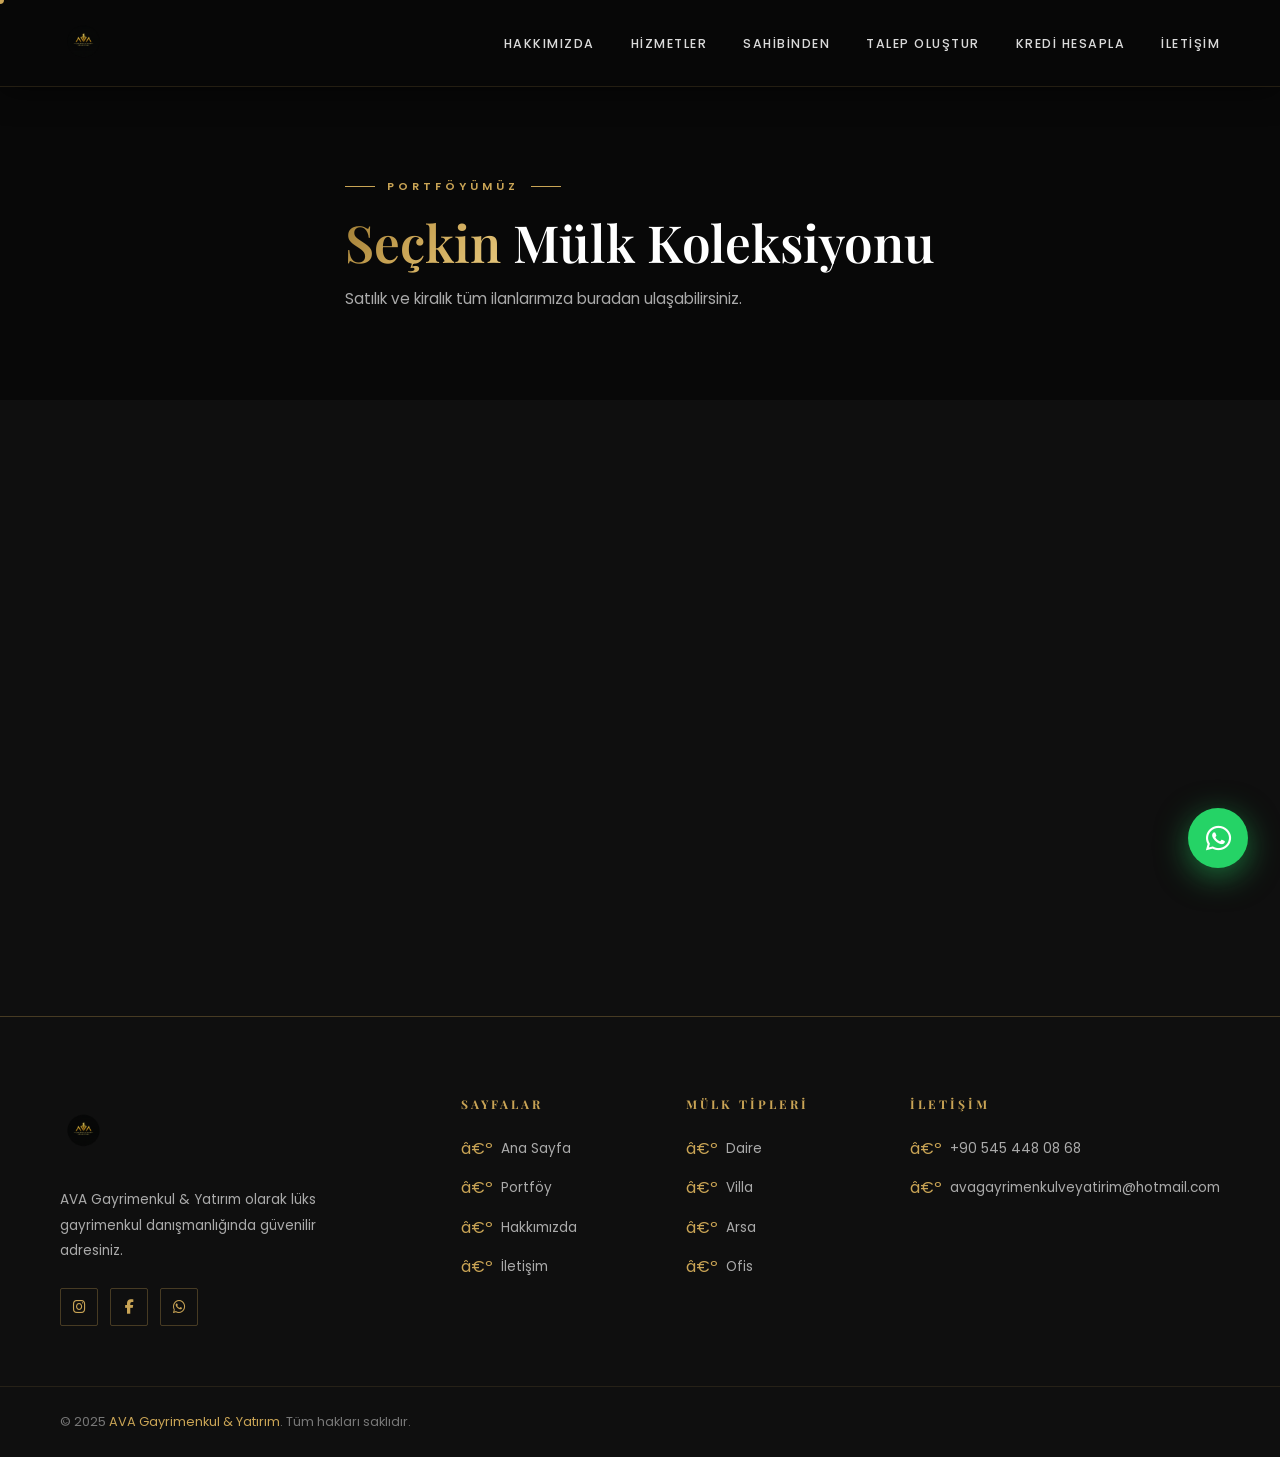
<file: detay.html>
﻿<!DOCTYPE html>
<html lang="tr">
<head>
  <meta charset="UTF-8" />
  <meta name="viewport" content="width=device-width, initial-scale=1.0, viewport-fit=cover" />
  <title>İlan Detayı | AVA Gayrimenkul & Yatırım</title>
  <link rel="icon" href="avalogo.png" type="image/png" />
  <link rel="stylesheet" href="css/style.css" />
  <link rel="stylesheet" href="https://cdnjs.cloudflare.com/ajax/libs/font-awesome/6.5.0/css/all.min.css" />
</head>
<body>

<!-- ░░ CUSTOM CURSOR ░░ -->
<div class="cursor-dot"  id="cursorDot"></div>
<div class="cursor-ring" id="cursorRing"></div>

<!-- Toast -->
<div class="toast-container" id="toastContainer"></div>

<!-- WhatsApp FAB -->
<a class="whatsapp-fab" href="#" target="_blank" id="waFab">
  <i class="fa-brands fa-whatsapp"></i>
  <span class="wa-tooltip">WhatsApp ile Ulaşın</span>
</a>

<!-- ░░ NAVBAR ░░ -->
<nav id="navbar">
  <a href="index.html" class="nav-logo">
    <img src="avalogo.png" alt="AVA Gayrimenkul" />
    <span class="nav-brand-text">
      <span class="nbt-main">AVA Gayrimenkul</span>
      <span class="nbt-sub">& Yatırım</span>
    </span>
  </a>
  <ul class="nav-menu">
    <li><a href="index.html#hakkimizda" class="nav-link">Hakkımızda</a></li>
    <li><a href="index.html#hizmetler" class="nav-link">Hizmetler</a></li>
    <li><a href="index.html#sahibinden" class="nav-link">Sahibinden</a></li>
    <li><a href="index.html#talep" class="nav-link">Talep Oluştur</a></li>
    <li><a href="index.html#hesaplayici" class="nav-link">Kredi Hesapla</a></li>
    <li><a href="index.html#iletisim" class="nav-link">İletişim</a></li>
  </ul>
  <button class="nav-toggle" id="navToggle" aria-label="Menü">
    <div class="hamburger-box">
      <span class="hb-line hb-top"></span>
      <span class="hb-line hb-mid"></span>
      <span class="hb-line hb-bot"></span>
    </div>
  </button>
</nav>

<!-- Mobil Menü -->
<div class="mobile-menu" id="mobileMenu">
  <div class="mobile-menu-inner">
    <div class="mm-logo"><img src="avalogo.png" alt="AVA Gayrimenkul" /></div>
    <nav class="mm-nav">
      <a href="index.html#hakkimizda" class="mm-link" data-idx="0">
        <span class="mm-num">01</span><span class="mm-text">Hakkımızda</span>
        <i class="fa-solid fa-arrow-right mm-arrow"></i>
      </a>
      <a href="index.html#hizmetler" class="mm-link" data-idx="1">
        <span class="mm-num">02</span><span class="mm-text">Hizmetler</span>
        <i class="fa-solid fa-arrow-right mm-arrow"></i>
      </a>
      <a href="index.html#sahibinden" class="mm-link" data-idx="2">
        <span class="mm-num">03</span><span class="mm-text">Sahibinden</span>
        <i class="fa-solid fa-arrow-right mm-arrow"></i>
      </a>
      <a href="index.html#talep" class="mm-link" data-idx="3">
        <span class="mm-num">04</span><span class="mm-text">Talep Oluştur</span>
        <i class="fa-solid fa-arrow-right mm-arrow"></i>
      </a>
      <a href="index.html#iletisim" class="mm-link" data-idx="4">
        <span class="mm-num">05</span><span class="mm-text">İletişim</span>
        <i class="fa-solid fa-arrow-right mm-arrow"></i>
      </a>
      <a href="index.html#hesaplayici" class="mm-link" data-idx="5">
        <span class="mm-num">06</span><span class="mm-text">Kredi Hesapla</span>
        <i class="fa-solid fa-arrow-right mm-arrow"></i>
      </a>
    </nav>
    <div class="mm-footer">
      <div class="mm-contact-row">
        <a href="tel:+905454480868" class="mm-contact-item">
          <i class="fa-solid fa-phone"></i><span>+90 545 448 08 68</span>
        </a>
        <a href="https://wa.me/905454480868" class="mm-contact-item" target="_blank">
          <i class="fa-brands fa-whatsapp"></i><span>WhatsApp</span>
        </a>
      </div>
      <div class="mm-socials">
        <a href="https://www.instagram.com/avagayrimenkulyatirim" target="_blank" rel="noopener noreferrer" class="mm-social"><i class="fa-brands fa-instagram"></i></a>
      </div>
      <p class="mm-copy">© 2025 AVA Gayrimenkul & Yatırım</p>
    </div>
  </div>
</div>

<!-- ░░ LIGHTBOX ░░ -->
<div class="lb-overlay" id="lbOverlay">
  <button class="lb-close" id="lbClose"><i class="fa-solid fa-xmark"></i></button>
  <button class="lb-arrow lb-prev" id="lbPrev"><i class="fa-solid fa-chevron-left"></i></button>
  <button class="lb-arrow lb-next" id="lbNext"><i class="fa-solid fa-chevron-right"></i></button>
  <div class="lb-img-wrap" id="lbImgWrap">
    <img id="lbImg" src="" alt="Fotoğraf" />
    <!-- Video desteği -->
    <div class="lb-video-wrap" id="lbVideoWrap" style="display:none;">
      <iframe id="lbIframe" src="" frameborder="0"
        allow="autoplay; fullscreen; picture-in-picture"
        allowfullscreen></iframe>
    </div>
  </div>
  <div class="lb-counter" id="lbCounter">1 / 1</div>
  <div class="lb-thumbs" id="lbThumbs"></div>
</div>

<!-- ░░ DETAIL HERO ░░ -->
<div class="detail-hero" id="detailHero">
  <div class="dh-bg" id="dhBg"></div>
  <div class="dh-overlay"></div>

  <!-- Geri -->
  <a href="portfoy.html" class="dh-back">
    <i class="fa-solid fa-arrow-left"></i><span>Portföye Dön</span>
  </a>

  <!-- İçerik -->
  <div class="dh-content">
    <div class="dh-badges" id="dhBadges"></div>
    <h1 class="dh-title" id="dhTitle">Yükleniyor…</h1>
    <div class="dh-location" id="dhLocation"></div>
    <div class="dh-price" id="dhPrice"></div>
  </div>

  <!-- Galeri butonu -->
  <button class="dh-gallery-btn" id="dhGalleryBtn">
    <i class="fa-solid fa-images"></i> Fotoğrafları Büyüt
  </button>
</div>

<!-- ░░ SPECS BAR ░░ -->
<div class="dh-specs" id="dhSpecs"></div>

<!-- ░░ DETAIL BODY ░░ -->
<div class="detail-body">
  <div class="container">
    <div class="detail-grid">
      <!-- Sol: Açıklama + Özellikler -->
      <div class="detail-main" id="detailMain"></div>
      <!-- Sağ: İletişim Sidebar -->
      <aside class="detail-sidebar" id="detailSidebar"></aside>
    </div>

    <!-- Kredi Hesaplayıcısı (mini) -->
    <div class="detail-kredi-section animate" id="detailKredi" style="display:none;">
      <div class="detail-section-title" style="font-size:0.65rem;font-weight:700;letter-spacing:3px;text-transform:uppercase;color:var(--gold);margin-bottom:22px;">
        <i class="fa-solid fa-calculator" style="margin-right:8px;"></i>KREDİ HESAPLAYICISI
      </div>
      <div class="kredi-form-col">
        <div class="kredi-inputs-grid">
          <div class="kredi-field">
            <label><i class="fa-solid fa-lira-sign"></i> Mülk Fiyatı (₺)</label>
            <input type="text" inputmode="numeric" id="kcFiyat" placeholder="Fiyat"
                   oninput="formatKrediInput(this)" autocomplete="off" />
          </div>
          <div class="kredi-field">
            <label><i class="fa-solid fa-percent"></i> Peşinat (%)</label>
            <input type="number" id="kcPesinat" value="20" min="0" max="99" />
          </div>
          <div class="kredi-field">
            <label><i class="fa-solid fa-calendar-days"></i> Vade (Ay)</label>
            <input type="number" id="kcVade" value="120" min="12" max="360" />
          </div>
          <div class="kredi-field">
            <label><i class="fa-solid fa-chart-line"></i> Yıllık Faiz (%)</label>
            <input type="number" id="kcFaiz" value="32" min="0.1" step="0.5" />
          </div>
        </div>
        <button class="btn btn-gold kredi-submit-btn" onclick="hesaplaKredi()">
          <i class="fa-solid fa-calculator"></i> Hesapla
        </button>
      </div>
      <div class="kredi-result-col" id="krediResultCol">
        <div class="kredi-placeholder" id="krediPlaceholder">
          <i class="fa-solid fa-calculator"></i>
          <p>Değerleri girerek hesap yapın</p>
        </div>
        <div class="kredi-results" id="krediResults" style="display:none;">
          <div class="kredi-res-main">
            <span class="krr-label">Aylık Taksit</span>
            <span class="krr-val-big" id="krediAylik">—</span>
          </div>
          <div class="kredi-res-grid">
            <div class="kredi-res-item">
              <span class="krr-label">Kredi Tutarı</span>
              <span class="krr-val" id="krediTutar">—</span>
            </div>
            <div class="kredi-res-item">
              <span class="krr-label">Toplam Ödenecek</span>
              <span class="krr-val" id="krediToplam">—</span>
            </div>
            <div class="kredi-res-item">
              <span class="krr-label">Toplam Faiz</span>
              <span class="krr-val" id="krediFaizToplam">—</span>
            </div>
            <div class="kredi-res-item">
              <span class="krr-label">Peşinat</span>
              <span class="krr-val" id="krediPesinatTutar">—</span>
            </div>
          </div>
        </div>
      </div>
    </div>

    <!-- Benzer İlanlar -->
    <div class="detail-similar-wrap" id="detailSimilar"></div>
  </div>
</div>

<!-- ░░ FOOTER ░░ -->
<footer>
  <div class="footer-top">
    <div class="footer-brand">
      <img src="avalogo.png" alt="AVA Gayrimenkul" />
      <p>AVA Gayrimenkul & Yatırım, Gülşah Çırak önderliğinde lüks gayrimenkul danışmanlığı sunmaktadır. Güven, kalite ve şeffaflık temel değerlerimizdir.</p>
      <div class="footer-socials">
        <a href="https://www.instagram.com/avagayrimenkulyatirim" target="_blank" rel="noopener noreferrer" class="footer-social"><i class="fa-brands fa-instagram"></i></a>
        <a href="#" class="footer-social"><i class="fa-brands fa-facebook-f"></i></a>
        <a href="https://wa.me/905454480868" target="_blank" rel="noopener noreferrer" class="footer-social"><i class="fa-brands fa-whatsapp"></i></a>
        <a href="#" class="footer-social"><i class="fa-brands fa-youtube"></i></a>
      </div>
    </div>
    <div class="footer-col">
      <h4>Hızlı Linkler</h4>
      <ul>
        <li><a href="index.html">Ana Sayfa</a></li>
        <li><a href="portfoy.html">Portföy</a></li>
        <li><a href="index.html#hakkimizda">Hakkımızda</a></li>
        <li><a href="index.html#hizmetler">Hizmetler</a></li>
        <li><a href="index.html#iletisim">İletişim</a></li>
      </ul>
    </div>
    <div class="footer-col">
      <h4>Mülk Tipleri</h4>
      <ul>
        <li><a href="portfoy.html?tip=daire">Daire</a></li>
        <li><a href="portfoy.html?tip=villa">Villa</a></li>
        <li><a href="portfoy.html?tip=arsa">Arsa</a></li>
        <li><a href="portfoy.html?tip=ofis">Ofis</a></li>
        <li><a href="portfoy.html?tip=dukkan">Dükkan</a></li>
      </ul>
    </div>
    <div class="footer-col">
      <h4>İletişim</h4>
      <ul>
        <li><a href="tel:+905454480868"><i class="fa-solid fa-phone" style="color:var(--gold);margin-right:6px;"></i>+90 545 448 08 68</a></li>
        <li><a href="mailto:avagayrimenkulveyatirim@hotmail.com"><i class="fa-solid fa-envelope" style="color:var(--gold);margin-right:6px;"></i>avagayrimenkulveyatirim@hotmail.com</a></li>
        <li><a href="#"><i class="fa-solid fa-location-dot" style="color:var(--gold);margin-right:6px;"></i>Samsun, Türkiye</a></li>
      </ul>
    </div>
  </div>
  <div class="footer-bottom">
    <p>© 2025 <span>AVA Gayrimenkul & Yatırım</span>. Tüm hakları saklıdır.</p>
  </div>
</footer>

<!-- ░░ TEKLİF MODAL ░░ -->
<div class="teklif-overlay" id="teklifOverlay">
  <div class="teklif-modal">
    <div class="teklif-modal-header">
      <div>
        <div class="teklif-modal-label"><i class="fa-solid fa-hand-holding-dollar" style="margin-right:6px;"></i>Teklif Ver</div>
        <h3 class="teklif-modal-title" id="teklifModalTitle">—</h3>
      </div>
      <button class="teklif-close" onclick="closeTeklifModal()" aria-label="Kapat">
        <i class="fa-solid fa-xmark"></i>
      </button>
    </div>
    <div class="teklif-asking">
      <span>İstenen Fiyat</span>
      <span class="teklif-asking-price" id="teklifAskingPrice">—</span>
    </div>
    <form class="teklif-form" id="teklifForm" onsubmit="submitTeklif(event)">
      <div style="display:grid;grid-template-columns:1fr 1fr;gap:14px;">
        <div class="teklif-field">
          <label><i class="fa-solid fa-user"></i> Ad Soyad *</label>
          <input type="text" id="tAd" placeholder="Adınız Soyadınız" required autocomplete="name" />
        </div>
        <div class="teklif-field">
          <label><i class="fa-solid fa-phone"></i> Telefon *</label>
          <input type="tel" id="tTelefon" placeholder="+90 545 448 08 68" required autocomplete="tel" />
        </div>
      </div>
      <div class="teklif-field">
        <label><i class="fa-solid fa-lira-sign"></i> Teklifiniz (₺) *</label>
        <input type="text" inputmode="numeric" id="tFiyat"
               placeholder="Teklif tutarını girin"
               oninput="formatKrediInput(this)" required autocomplete="off" />
      </div>
      <div class="teklif-field">
        <label><i class="fa-solid fa-message"></i> Mesajınız <span style="font-weight:400;text-transform:none;letter-spacing:0;color:var(--gray);">(isteğe bağlı)</span></label>
        <textarea id="tMesaj" rows="3" placeholder="Ek talebinizi veya sorularınızı belirtebilirsiniz..."></textarea>
      </div>
      <button type="submit" class="btn btn-gold" style="width:100%;justify-content:center;padding:14px;">
        <i class="fa-solid fa-paper-plane"></i> Teklifi Gönder
      </button>
      <p style="font-size:0.68rem;color:var(--gray);text-align:center;line-height:1.5;">
        <i class="fa-solid fa-shield-halved" style="color:var(--gold-dark);margin-right:4px;"></i>
        Teklifiniz gizli tutulur ve yalnızca danışmanımıza iletilir.
      </p>
    </form>
  </div>
</div>

<script src="js/main.js"></script>
<script>
  // ── Mobil Menü ──
  const navToggle  = document.getElementById('navToggle');
  const mobileMenu = document.getElementById('mobileMenu');
  let _scrollY = 0;
  function openMobileMenu()  { _scrollY = window.scrollY; document.body.style.position='fixed'; document.body.style.top='-'+_scrollY+'px'; document.body.style.width='100%'; mobileMenu.classList.remove('closing'); mobileMenu.classList.add('open'); navToggle.classList.add('is-open'); }
  function closeMobileMenu() { mobileMenu.classList.remove('open'); mobileMenu.classList.add('closing'); document.body.style.position=''; document.body.style.top=''; document.body.style.width=''; window.scrollTo(0,_scrollY); navToggle.classList.remove('is-open'); setTimeout(()=>{ mobileMenu.classList.remove('closing'); }, 360); }
  navToggle.addEventListener('click', () => { mobileMenu.classList.contains('open') ? closeMobileMenu() : openMobileMenu(); });
  document.querySelectorAll('.mm-link').forEach(l => l.addEventListener('click', closeMobileMenu));

  // ── Navbar Scroll ──
  window.addEventListener('scroll', () => {
    document.getElementById('navbar').classList.toggle('scrolled', window.scrollY > 60);
  });

  // ── İlan Yükleme ──
  initSampleData();
  const urlParams = new URLSearchParams(window.location.search);
  const ilanId    = urlParams.get('id');
  if (!ilanId) { window.location.href = 'portfoy.html'; }

  const ilan = getIlanlar().find(i => i.id === ilanId);

  // Medya öğeleri: [{tip:'fotograf'|'video', src:'...'}]
  let mediaItems = [];
  let lbIdx      = 0;
  let currentIlan = null; // teklif modalı için

  /* ── Video yardımcıları ── */
  function getVideoEmbed(url) {
    if (!url) return '';
    const yt = url.match(/(?:youtube\.com\/watch\?v=|youtu\.be\/|youtube\.com\/embed\/)([A-Za-z0-9_-]{11})/);
    if (yt) return `https://www.youtube.com/embed/${yt[1]}?autoplay=1&rel=0`;
    const vi = url.match(/vimeo\.com\/(\d+)/);
    if (vi) return `https://player.vimeo.com/video/${vi[1]}?autoplay=1`;
    return url;
  }
  function getVideoThumb(url) {
    if (!url) return null;
    const yt = url.match(/(?:youtube\.com\/watch\?v=|youtu\.be\/|youtube\.com\/embed\/)([A-Za-z0-9_-]{11})/);
    if (yt) return `https://img.youtube.com/vi/${yt[1]}/mqdefault.jpg`;
    return null;
  }

  if (ilan) {
    renderDetail(ilan);
  } else {
    document.getElementById('dhTitle').textContent = 'İlan bulunamadı';
    document.getElementById('dhBg').style.background = 'var(--dark-3)';
    document.getElementById('dhGalleryBtn').style.display = 'none';
    document.getElementById('dhSpecs').style.display = 'none';
    document.getElementById('detailMain').innerHTML =
      `<div class="detail-section"><p style="color:var(--gray);">Bu ilan mevcut değil veya kaldırılmış olabilir.</p>
       <a href="portfoy.html" class="btn btn-gold" style="margin-top:20px;">Tüm İlanları Gör</a></div>`;
  }

  function renderDetail(i) {
    currentIlan = i; // teklif modalına aktar
    // Sayfa başlığı
    document.title = i.baslik + ' | AVA Gayrimenkul';

    // Hero arka planı
    if (i.resimUrl) {
      document.getElementById('dhBg').style.backgroundImage = `url('${i.resimUrl}')`;
    } else {
      document.getElementById('dhBg').style.background = 'var(--dark-3)';
    }

    // ── Medya dizisi oluştur ──
    mediaItems = [];
    // Kapak fotoğrafını her zaman ilk sıraya koy
    if (i.resimUrl) mediaItems.push({ tip: 'fotograf', src: i.resimUrl });
    // Galeri öğeleri (yeni format)
    if (i.galeri && i.galeri.length) {
      i.galeri.forEach(g => { if (g && g.src) mediaItems.push({ tip: g.tip || 'fotograf', src: g.src }); });
    }
    // Eski format desteği (i.resimler string dizisi)
    if (!i.galeri && i.resimler && i.resimler.length) {
      i.resimler.forEach((src, idx) => { if (idx > 0 && src) mediaItems.push({ tip: 'fotograf', src }); });
    }

    // Galeri butonu
    const galleryBtn = document.getElementById('dhGalleryBtn');
    const hasVideo   = mediaItems.some(m => m.tip === 'video');
    if (mediaItems.length === 0) {
      galleryBtn.style.display = 'none';
    } else {
      galleryBtn.style.display = '';
      galleryBtn.innerHTML =
        `<i class="fa-solid fa-${hasVideo ? 'photo-film' : 'images'}"></i> ` +
        (hasVideo ? 'Fotoğraf & Video Galerisini Aç' : 'Fotoğrafları Büyüt') +
        (mediaItems.length > 1 ? ` (${mediaItems.length})` : '');
    }

    // Rozetler
    document.getElementById('dhBadges').innerHTML =
      `<span class="badge badge-${i.islem}">${i.islem === 'satilik' ? 'Satılık' : 'Kiralık'}</span>
       <span class="badge badge-tip">${capitalize(i.tip)}</span>`;

    // Başlık
    document.getElementById('dhTitle').textContent = i.baslik;

    // Konum
    document.getElementById('dhLocation').innerHTML =
      `<i class="fa-solid fa-location-dot"></i> ${i.mahalle ? i.mahalle + ', ' : ''}${i.konum}`;

    // Fiyat
    document.getElementById('dhPrice').innerHTML =
      formatFiyat(i.fiyat) + (i.islem === 'kiralik' ? '<span class="dh-price-sub"> / aylık</span>' : '');

    // WhatsApp FAB bağlantısı
    document.getElementById('waFab').href =
      `https://wa.me/905454480868?text=Merhaba%2C%20${encodeURIComponent(i.baslik)}%20ilan%C4%B1%20hakk%C4%B1nda%20bilgi%20almak%20istiyorum.`;

    // ── Specs Bar ──
    const specs = [];
    if (i.metrekare) specs.push({ icon: 'fa-ruler-combined', label: 'Alan',        value: i.metrekare + ' m²' });
    if (i.oda)       specs.push({ icon: 'fa-door-open',      label: 'Oda',         value: i.oda });
    specs.push({       icon: 'fa-tag',           label: 'İşlem',       value: i.islem === 'satilik' ? 'Satılık' : 'Kiralık' });
    specs.push({       icon: 'fa-building',      label: 'Tip',         value: capitalize(i.tip) });
    if (i.tarih) specs.push({ icon: 'fa-calendar-days', label: 'Tarih', value: new Date(i.tarih).toLocaleDateString('tr-TR') });

    document.getElementById('dhSpecs').innerHTML = specs.map(s => `
      <div class="dh-spec">
        <div class="dh-spec-icon"><i class="fa-solid ${s.icon}"></i></div>
        <div>
          <div class="dh-spec-label">${s.label}</div>
          <div class="dh-spec-value">${s.value}</div>
        </div>
      </div>`).join('');

    // ── Ana İçerik ──
    let mainHtml = '';

    if (i.aciklama) {
      mainHtml += `
        <div class="detail-section">
          <div class="detail-section-title">
            <i class="fa-solid fa-file-lines"></i> Açıklama
          </div>
          <p class="detail-desc">${i.aciklama}</p>
        </div>`;
    }

    if (i.ozellikler && i.ozellikler.length) {
      mainHtml += `
        <div class="detail-section">
          <div class="detail-section-title">
            <i class="fa-solid fa-list-check"></i> Özellikler & Donanım
          </div>
          <div class="detail-ozellikler">
            ${i.ozellikler.map(o => `
              <div class="detail-ozellik-item">
                <i class="fa-solid fa-check-circle"></i>${o}
              </div>`).join('')}
          </div>
        </div>`;
    }

    if (!mainHtml) {
      mainHtml = `<div class="detail-section">
        <p style="color:var(--gray);font-size:0.88rem;">Detay bilgisi henüz eklenmemiş.</p>
      </div>`;
    }

    document.getElementById('detailMain').innerHTML = mainHtml;

    // ── Sidebar / İletişim Kartı ──
    document.getElementById('detailSidebar').innerHTML = `
      <div class="detail-contact-card">
        <div class="dcl-logo"><img src="avalogo.png" alt="AVA Gayrimenkul" /></div>
        <h3 class="dcl-title">AVA Gayrimenkul</h3>
        <p class="dcl-sub">Gülşah Çırak · Samsun</p>
        <div class="dcl-divider"></div>
        <div class="dcl-price-box">
          <span class="dcl-price-label">${i.islem === 'satilik' ? 'Satış Fiyatı' : 'Kira Bedeli'}</span>
          <span class="dcl-price-val">${formatFiyat(i.fiyat)}${i.islem === 'kiralik' ? '<span style="font-size:0.5em;opacity:0.7"> / ay</span>' : ''}</span>
        </div>
        <div class="dcl-actions">
          <a href="https://wa.me/905454480868?text=Merhaba%2C%20${encodeURIComponent(i.baslik)}%20ilan%C4%B1%20hakk%C4%B1nda%20bilgi%20almak%20istiyorum."
             class="btn btn-gold" target="_blank">
            <i class="fa-brands fa-whatsapp"></i> WhatsApp'tan Ulaş
          </a>
          <button type="button" class="btn teklif-ver-btn" onclick="openTeklifModal()">
            <i class="fa-solid fa-hand-holding-dollar"></i> Teklif Ver
          </button>
          <a href="tel:+905454480868" class="btn btn-outline">
            <i class="fa-solid fa-phone-flip"></i> Hemen Ara
          </a>
          ${i.sahibindenLink ? `
          <a href="${i.sahibindenLink}" class="btn btn-dark" target="_blank">
            <i class="fa-solid fa-external-link"></i> Sahibinden'de Gör
          </a>` : ''}
        </div>
        <div class="dcl-info">
          <div class="dcl-info-item"><i class="fa-solid fa-shield-halved"></i><span>Güvenilir & Şeffaf İşlem</span></div>
          <div class="dcl-info-item"><i class="fa-solid fa-clock"></i><span>7/24 Erişilebilir</span></div>
          <div class="dcl-info-item"><i class="fa-solid fa-file-signature"></i><span>Tapu & Hukuki Destek</span></div>
          <div class="dcl-info-item"><i class="fa-solid fa-magnifying-glass-dollar"></i><span>Ücretsiz Ekspertiz</span></div>
        </div>
      </div>`;

    // ── Kredi Hesaplayıcısı – otomatik doldur ──
    const krediSection = document.getElementById('detailKredi');
    if (i.fiyat && i.islem === 'satilik' && krediSection) {
      krediSection.style.display = 'block';
      const fEl = document.getElementById('kcFiyat');
      if (fEl) fEl.value = Number(i.fiyat).toLocaleString('tr-TR'); // "12.500.000"
    }

    // ── Benzer İlanlar ──
    const similar = getIlanlar()
      .filter(s => s.id !== i.id && s.tip === i.tip && s.durum !== 'pasif')
      .slice(0, 3);

    if (similar.length) {
      document.getElementById('detailSimilar').innerHTML = `
        <div class="detail-similar-title">Benzer İlanlar</div>
        <div class="properties-grid">
          ${similar.map(s => buildCard(s, true)).join('')}
        </div>`;
    }
  }

  // ── Lightbox ──
  const lbOverlay  = document.getElementById('lbOverlay');
  const lbImg      = document.getElementById('lbImg');
  const lbVideoWrap = document.getElementById('lbVideoWrap');
  const lbIframe   = document.getElementById('lbIframe');

  document.getElementById('dhGalleryBtn').addEventListener('click', () => openLightbox(0));

  function openLightbox(idx) {
    if (!mediaItems.length) return;
    lbIdx = idx;
    lbOverlay.classList.add('open');
    document.body.style.overflow = 'hidden';
    renderLb();
  }
  function closeLightbox() {
    lbIframe.src = ''; // videoyu durdur
    lbOverlay.classList.remove('open');
    document.body.style.overflow = '';
  }
  function lbGo(dir) {
    lbIframe.src = ''; // önceki videoyu durdur
    lbIdx = (lbIdx + dir + mediaItems.length) % mediaItems.length;
    renderLb();
  }
  function lbGoTo(idx) {
    lbIframe.src = '';
    lbIdx = idx;
    renderLb();
  }
  function renderLb() {
    const item   = mediaItems[lbIdx];
    const single = mediaItems.length <= 1;

    if (item.tip === 'video') {
      lbImg.style.display       = 'none';
      lbVideoWrap.style.display = 'flex';
      lbIframe.src = getVideoEmbed(item.src);
    } else {
      lbVideoWrap.style.display = 'none';
      lbImg.style.display       = '';
      lbImg.src = item.src;
    }

    document.getElementById('lbCounter').textContent = (lbIdx + 1) + ' / ' + mediaItems.length;
    document.getElementById('lbPrev').style.display  = single ? 'none' : '';
    document.getElementById('lbNext').style.display  = single ? 'none' : '';

    if (mediaItems.length > 1) {
      document.getElementById('lbThumbs').innerHTML = mediaItems.map((m, i) => {
        const isActive = i === lbIdx ? ' active' : '';
        if (m.tip === 'video') {
          const thumb = getVideoThumb(m.src);
          return `<div class="lb-thumb-video${isActive}" onclick="lbGoTo(${i})" title="Video ${i+1}">
            ${thumb ? `<img src="${thumb}" alt="" />` : ''}
            <i class="fa-solid fa-play lb-play-icon"></i>
          </div>`;
        }
        return `<img class="lb-thumb${isActive}" src="${m.src}" alt="" onclick="lbGoTo(${i})" />`;
      }).join('');
    } else {
      document.getElementById('lbThumbs').innerHTML = '';
    }
  }

  document.getElementById('lbClose').addEventListener('click', closeLightbox);
  document.getElementById('lbPrev').addEventListener('click', () => lbGo(-1));
  document.getElementById('lbNext').addEventListener('click', () => lbGo(1));
  lbOverlay.addEventListener('click', e => { if (e.target === lbOverlay) closeLightbox(); });
  document.addEventListener('keydown', e => {
    if (!lbOverlay.classList.contains('open')) return;
    if (e.key === 'Escape')     closeLightbox();
    if (e.key === 'ArrowLeft')  lbGo(-1);
    if (e.key === 'ArrowRight') lbGo(1);
  });

  // Kredi hesaplayıcı – Enter tuşu
  document.addEventListener('keydown', e => {
    if (e.key === 'Enter' && ['kcFiyat','kcPesinat','kcVade','kcFaiz'].includes(e.target.id)) {
      hesaplaKredi();
    }
    if (e.key === 'Escape') closeTeklifModal();
  });

  // ── Teklif Modalı ──
  function openTeklifModal() {
    if (!currentIlan) return;
    document.getElementById('teklifModalTitle').textContent = currentIlan.baslik;
    const fiyatLabel = formatFiyat(currentIlan.fiyat) + (currentIlan.islem === 'kiralik' ? ' / ay' : '');
    document.getElementById('teklifAskingPrice').textContent = fiyatLabel;
    const fEl = document.getElementById('tFiyat');
    if (fEl && currentIlan.fiyat) fEl.value = Number(currentIlan.fiyat).toLocaleString('tr-TR');
    document.getElementById('teklifOverlay').classList.add('open');
    document.body.style.overflow = 'hidden';
    setTimeout(() => document.getElementById('tAd').focus(), 300);
  }

  function closeTeklifModal() {
    document.getElementById('teklifOverlay').classList.remove('open');
    document.body.style.overflow = '';
  }

  document.getElementById('teklifOverlay').addEventListener('click', function(e) {
    if (e.target === this) closeTeklifModal();
  });

  function submitTeklif(e) {
    e.preventDefault();
    if (!currentIlan) return;

    const ad     = document.getElementById('tAd').value.trim();
    const tel    = document.getElementById('tTelefon').value.trim();
    const tutar  = parseKrediTutar(document.getElementById('tFiyat').value);
    const mesaj  = document.getElementById('tMesaj').value.trim();

    if (tutar <= 0) { showToast('Geçerli bir teklif tutarı girin.', 'error'); return; }

    const teklif = {
      id:          'teklif-' + Date.now() + '-' + Math.random().toString(36).substr(2,4),
      ilanId:      currentIlan.id,
      ilanBaslik:  currentIlan.baslik,
      ilanFiyat:   currentIlan.fiyat,
      ilanIslem:   currentIlan.islem,
      konum:       currentIlan.konum || '',
      ad, tel, teklif: tutar, mesaj,
      tarih: new Date().toISOString(),
      durum: 'yeni'
    };

    const teklifler = getTeklifler();
    teklifler.unshift(teklif);
    const ok = saveTeklifler(teklifler);
    if (!ok) return;

    document.getElementById('teklifForm').reset();
    closeTeklifModal();
    showToast('Teklifiniz alındı! En kısa sürede dönüş yapılacaktır. 🙏', 'success');
  }
</script>
</body>
</html>
</file>
<file: css/style.css>
﻿/* ========================================================
   AVA GAYRÄ°MENKUL & YATIRIM â€” LUXURY REAL ESTATE
   Renk Paleti: Siyah & Gold
   ======================================================== */

@import url('https://fonts.googleapis.com/css2?family=Playfair+Display:ital,wght@0,400;0,500;0,600;0,700;1,400&family=Poppins:wght@300;400;500;600;700&display=swap');

/* === CSS VARIABLES === */
:root {
  --gold:          #C9A455;
  --gold-light:    #E8C97E;
  --gold-dark:     #9A7830;
  --gold-gradient: linear-gradient(135deg, #9A7830 0%, #C9A455 45%, #E8C97E 100%);
  --gold-gradient-h: linear-gradient(90deg, #9A7830 0%, #C9A455 50%, #E8C97E 100%);
  --black:         #080808;
  --dark:          #0F0F0F;
  --dark-2:        #161616;
  --dark-3:        #222222;
  --dark-4:        #2A2A2A;
  --gray:          #777777;
  --light-gray:    #AAAAAA;
  --white:         #FFFFFF;
  --cream:         #F8F4EC;
  --transition:    all 0.4s cubic-bezier(0.25, 0.46, 0.45, 0.94);
  --shadow-gold:   0 8px 40px rgba(201, 164, 85, 0.25);
  --shadow-dark:   0 20px 60px rgba(0, 0, 0, 0.6);
  --border-gold:   1px solid rgba(201, 164, 85, 0.3);
}

/* === RESET === */
*, *::before, *::after { margin: 0; padding: 0; box-sizing: border-box; }
html { scroll-behavior: smooth; font-size: 16px; }
body {
  font-family: 'Poppins', sans-serif;
  background-color: var(--black);
  color: var(--white);
  overflow-x: hidden;
  line-height: 1.7;
}
img { max-width: 100%; display: block; }
a { text-decoration: none; color: inherit; }
ul { list-style: none; }
button { cursor: pointer; border: none; outline: none; background: none; }

/* === SCROLLBAR === */
::-webkit-scrollbar { width: 6px; }
::-webkit-scrollbar-track { background: var(--dark); }
::-webkit-scrollbar-thumb { background: var(--gold-dark); border-radius: 3px; }
::-webkit-scrollbar-thumb:hover { background: var(--gold); }

/* === PRELOADER === */
#preloader {
  position: fixed; inset: 0;
  background: var(--black);
  display: flex; align-items: center; justify-content: center;
  flex-direction: column; gap: 30px;
  z-index: 9999;
  transition: opacity 0.8s ease, visibility 0.8s ease;
}
#preloader.hidden { opacity: 0; visibility: hidden; pointer-events: none; }
#preloader img { width: 300px; animation: pulse-logo 1.5s ease-in-out infinite; }
.preloader-bar {
  width: 200px; height: 2px;
  background: var(--dark-3);
  border-radius: 2px; overflow: hidden;
}
.preloader-fill {
  height: 100%;
  background: var(--gold-gradient-h);
  animation: fill-bar 2s ease-in-out forwards;
}
@keyframes pulse-logo { 0%,100%{opacity:1;transform:scale(1)} 50%{opacity:0.7;transform:scale(0.96)} }
@keyframes fill-bar { 0%{width:0} 100%{width:100%} }

/* === TYPOGRAPHY === */
h1, h2, h3, h4 { font-family: 'Playfair Display', serif; font-weight: 600; line-height: 1.2; }
.gold-text { background: var(--gold-gradient); -webkit-background-clip: text; -webkit-text-fill-color: transparent; background-clip: text; }
.section-label {
  display: inline-flex; align-items: center; gap: 12px;
  font-size: 0.7rem; font-weight: 600; letter-spacing: 4px;
  text-transform: uppercase; color: var(--gold); margin-bottom: 16px;
}
.section-label::before, .section-label::after {
  content: ''; display: block;
  width: 30px; height: 1px; background: var(--gold);
}
.section-title {
  font-size: clamp(2rem, 4vw, 3rem);
  color: var(--white);
  margin-bottom: 16px;
}
.section-subtitle {
  font-size: 0.95rem;
  color: var(--light-gray);
  max-width: 600px;
}

/* === BUTTONS === */
.btn {
  display: inline-flex; align-items: center; gap: 10px;
  padding: 14px 32px;
  font-family: 'Poppins', sans-serif;
  font-size: 0.8rem; font-weight: 600; letter-spacing: 2px;
  text-transform: uppercase;
  border-radius: 2px;
  transition: var(--transition);
  position: relative; overflow: hidden;
}
.btn::after {
  content: ''; position: absolute; inset: 0;
  background: rgba(255,255,255,0.1);
  transform: translateX(-100%);
  transition: transform 0.4s ease;
}
.btn:hover::after { transform: translateX(0); }

.btn-gold {
  background: var(--gold-gradient);
  color: var(--black);
  box-shadow: var(--shadow-gold);
}
.btn-gold:hover { box-shadow: 0 12px 50px rgba(201,164,85,0.45); transform: translateY(-2px); }

.btn-outline {
  border: 1px solid var(--gold);
  color: var(--gold);
  background: transparent;
}
.btn-outline:hover { background: var(--gold); color: var(--black); }

.btn-dark {
  background: var(--dark-3);
  color: var(--white);
  border: var(--border-gold);
}
.btn-dark:hover { background: var(--dark-4); border-color: var(--gold); }

/* === NAVIGATION === */
#navbar {
  position: fixed; top: 0; left: 0; right: 0;
  z-index: 1000;
  padding: 12px 60px;
  display: flex; align-items: center; justify-content: space-between;
  transition: var(--transition);
}
#navbar.scrolled {
  background: rgba(8,8,8,0.97);
  backdrop-filter: blur(20px);
  padding: 8px 60px;
  border-bottom: 1px solid rgba(201,164,85,0.15);
  box-shadow: 0 4px 30px rgba(0,0,0,0.5);
}
.nav-logo {
  display: flex;
  align-items: center;
  gap: 12px;
}
.nav-logo img { height: 88px; transition: var(--transition); }
#navbar.scrolled .nav-logo img { height: 70px; }

/* Marka metni â€” sadece scroll'da gÃ¶rÃ¼nÃ¼r */
.nav-brand-text {
  display: flex;
  flex-direction: column;
  line-height: 1.2;
  opacity: 0;
  transform: translateX(-10px);
  transition: opacity 0.4s ease, transform 0.4s ease;
  pointer-events: none;
}
#navbar.scrolled .nav-brand-text {
  opacity: 1;
  transform: translateX(0);
}
.nbt-main {
  font-family: 'Playfair Display', serif;
  font-size: 1rem;
  font-weight: 600;
  color: var(--white);
  letter-spacing: 0.5px;
  white-space: nowrap;
}
.nbt-sub {
  font-size: 0.65rem;
  font-weight: 500;
  letter-spacing: 2px;
  text-transform: uppercase;
  background: var(--gold-gradient);
  -webkit-background-clip: text;
  -webkit-text-fill-color: transparent;
  background-clip: text;
}

.nav-menu { display: flex; align-items: center; gap: 36px; }
.nav-link {
  font-size: 0.78rem; font-weight: 500; letter-spacing: 1.5px;
  text-transform: uppercase; color: rgba(255,255,255,0.85);
  position: relative; transition: var(--transition);
}
.nav-link::after {
  content: ''; position: absolute; bottom: -4px; left: 0;
  width: 0; height: 1px; background: var(--gold);
  transition: width 0.3s ease;
}
.nav-link:hover, .nav-link.active { color: var(--gold); }
.nav-link:hover::after, .nav-link.active::after { width: 100%; }
.nav-cta { margin-left: 16px; }

/* â”€â”€ LÃ¼ks Hamburger Butonu â”€â”€ */
.nav-toggle {
  display: none;
  align-items: center; justify-content: center;
  width: 52px; height: 52px;
  border: 1px solid rgba(201,164,85,0.5);
  border-radius: 4px;
  background: rgba(201,164,85,0.06);
  cursor: pointer;
  transition: var(--transition);
  position: relative; z-index: 999;
  flex-shrink: 0;
}
.nav-toggle:hover {
  background: rgba(201,164,85,0.14);
  border-color: var(--gold);
  box-shadow: 0 0 20px rgba(201,164,85,0.2);
}
.hamburger-box {
  display: flex; flex-direction: column;
  gap: 6px; align-items: center; justify-content: center;
  width: 24px;
}
.hb-line {
  display: block;
  height: 1.5px;
  background: var(--gold);
  border-radius: 2px;
  transition: transform 0.4s cubic-bezier(0.25,0.46,0.45,0.94),
              opacity   0.3s ease,
              width     0.35s ease;
}
.hb-top { width: 24px; }
.hb-mid { width: 16px; }  /* kÄ±sa orta Ã§izgi â€” lÃ¼ks detay */
.hb-bot { width: 24px; }

/* AÃ§Ä±k hÃ¢lde X'e dÃ¶nÃ¼ÅŸÃ¼m */
.nav-toggle.is-open .hb-top {
  transform: translateY(7.5px) rotate(45deg);
  width: 24px;
}
.nav-toggle.is-open .hb-mid {
  opacity: 0; width: 0;
}
.nav-toggle.is-open .hb-bot {
  transform: translateY(-7.5px) rotate(-45deg);
  width: 24px;
}

/* â”€â”€ Mobil Tam Ekran MenÃ¼ â”€â”€ */
.mobile-menu {
  display: none; /* JS ile kontrol edilir — medya sorgusuyla açılmaz */
  visibility: hidden;
  pointer-events: none;
  position: fixed; inset: 0;
  z-index: 995;
  background: rgba(6,6,6,0.97);
  overflow-y: auto;
  -webkit-overflow-scrolling: touch;
}
.mobile-menu.open,
.mobile-menu.closing {
  backdrop-filter: blur(24px);
  -webkit-backdrop-filter: blur(24px);
}
.mobile-menu.open {
  display: block;
  visibility: visible;
  pointer-events: auto;
  animation: mmFadeIn 0.4s cubic-bezier(0.25,0.46,0.45,0.94) forwards;
}
.mobile-menu.closing {
  display: block;
  visibility: visible;
  pointer-events: auto;
  animation: mmFadeOut 0.35s ease forwards;
}
@keyframes mmFadeIn  { from { opacity: 0; } to { opacity: 1; } }
@keyframes mmFadeOut { from { opacity: 1; } to { opacity: 0; } }
.mobile-menu-inner {
  display: flex; flex-direction: column;
  min-height: 100dvh;
  padding: 110px 36px 48px;
}

/* Logo */
.mm-logo {
  text-align: center; margin-bottom: 40px;
  opacity: 0; transform: translateY(-16px);
  transition: opacity 0.4s ease 0.15s, transform 0.4s ease 0.15s;
}
.mobile-menu.open .mm-logo { opacity: 1; transform: translateY(0); }
.mm-logo img { height: 100px; margin: 0 auto; }

/* AltÄ±n ince Ã§izgi */
.mm-logo::after {
  content: '';
  display: block;
  width: 48px; height: 1px;
  background: var(--gold-gradient-h);
  margin: 20px auto 0;
}

/* Nav linkleri */
.mm-nav {
  flex: 1;
  display: flex; flex-direction: column;
  border-top: 1px solid rgba(201,164,85,0.15);
}
.mm-link {
  display: flex; align-items: center; gap: 20px;
  padding: 20px 0;
  border-bottom: 1px solid rgba(201,164,85,0.1);
  color: rgba(255,255,255,0.65);
  text-decoration: none;
  transition: color 0.3s ease, padding-left 0.3s ease;
  /* Her link iÃ§in sÄ±ralÄ± giriÅŸ animasyonu */
  opacity: 0; transform: translateX(-24px);
  transition: opacity 0.4s ease, transform 0.4s ease,
              color 0.25s ease, padding-left 0.25s ease;
}
.mobile-menu.open .mm-link { opacity: 1; transform: translateX(0); }
.mobile-menu.open .mm-link[data-idx="0"] { transition-delay: 0.18s; }
.mobile-menu.open .mm-link[data-idx="1"] { transition-delay: 0.24s; }
.mobile-menu.open .mm-link[data-idx="2"] { transition-delay: 0.30s; }
.mobile-menu.open .mm-link[data-idx="3"] { transition-delay: 0.36s; }
.mobile-menu.open .mm-link[data-idx="4"] { transition-delay: 0.42s; }
.mobile-menu.open .mm-link[data-idx="5"] { transition-delay: 0.48s; }
.mobile-menu.open .mm-link[data-idx="6"] { transition-delay: 0.54s; }

.mm-link:hover, .mm-link.active { color: var(--white); padding-left: 6px; }
.mm-link.active .mm-num { color: var(--gold); }
.mm-link.active .mm-text { color: var(--white); }

.mm-num {
  font-family: 'Playfair Display', serif;
  font-size: 0.68rem; font-weight: 400;
  color: rgba(201,164,85,0.45);
  letter-spacing: 1px;
  min-width: 24px;
}
.mm-link:hover .mm-num { color: var(--gold); }

.mm-text {
  flex: 1;
  font-family: 'Playfair Display', serif;
  font-size: 1.6rem; font-weight: 600;
  letter-spacing: 0.5px;
  line-height: 1;
}
.mm-arrow {
  font-size: 0.8rem;
  color: rgba(201,164,85,0.35);
  transform: translateX(-4px);
  transition: transform 0.3s ease, color 0.3s ease;
}
.mm-link:hover .mm-arrow {
  transform: translateX(0);
  color: var(--gold);
}

/* Alt kÄ±sÄ±m */
.mm-footer {
  margin-top: 36px;
  opacity: 0; transform: translateY(12px);
  transition: opacity 0.4s ease 0.5s, transform 0.4s ease 0.5s;
}
.mobile-menu.open .mm-footer { opacity: 1; transform: translateY(0); }

.mm-contact-row {
  display: flex; gap: 16px; flex-wrap: wrap;
  margin-bottom: 24px;
}
.mm-contact-item {
  display: flex; align-items: center; gap: 10px;
  flex: 1; min-width: 160px;
  background: rgba(201,164,85,0.08);
  border: 1px solid rgba(201,164,85,0.2);
  border-radius: 4px;
  padding: 12px 16px;
  font-size: 0.8rem; color: var(--light-gray);
  transition: var(--transition);
}
.mm-contact-item:hover { border-color: var(--gold); color: var(--white); }
.mm-contact-item i { color: var(--gold); font-size: 0.9rem; }

.mm-socials {
  display: flex; gap: 12px; margin-bottom: 20px;
}
.mm-social {
  width: 40px; height: 40px;
  border: 1px solid rgba(201,164,85,0.25);
  border-radius: 4px;
  display: flex; align-items: center; justify-content: center;
  color: var(--gold); font-size: 0.95rem;
  transition: var(--transition);
}
.mm-social:hover {
  background: var(--gold);
  color: var(--black);
  border-color: var(--gold);
}
.mm-copy {
  font-size: 0.72rem;
  color: rgba(255,255,255,0.2);
  letter-spacing: 1px;
}

/* === HERO === */
.hero {
  position: relative;
  min-height: 100svh; min-height: 100vh; /* fallback */
  display: flex; flex-direction: column;
  align-items: stretch; overflow: hidden;
}
.hero-bg {
  position: absolute; inset: 0;
  background-image: url('https://images.unsplash.com/photo-1613977257363-707ba9348227?w=1920&q=80');
  background-size: cover; background-position: center;
  transform: scale(1.05);
  animation: hero-zoom 20s ease-in-out infinite alternate;
  pointer-events: none;
}
@keyframes hero-zoom { 0%{transform:scale(1.05)} 100%{transform:scale(1.12)} }
.hero-overlay {
  position: absolute; inset: 0;
  background: rgba(8,8,8,0.83);
  pointer-events: none;
}
.hero-content {
  position: relative; z-index: 2;
  flex: 1;
  width: 100%;
  text-align: center;
  display: flex; flex-direction: column; align-items: center; justify-content: center;
  padding: 120px 40px 60px;
}
.hero-badge {
  display: inline-flex; align-items: center; gap: 10px;
  padding: 8px 18px;
  border: 1px solid rgba(201,164,85,0.4);
  border-radius: 2px;
  font-size: 0.7rem; font-weight: 600; letter-spacing: 3px;
  text-transform: uppercase; color: var(--gold);
  margin-bottom: 16px;
  animation: fadeInUp 0.8s ease forwards;
}
.hero-badge i { font-size: 0.9rem; }
.hero-title {
  font-size: clamp(2.8rem, 6vw, 5.5rem);
  color: var(--white);
  margin-bottom: 20px;
  animation: fadeInUp 0.8s ease 0.2s both;
}
.hero-title span { display: block; }
.hero-subtitle {
  font-size: 1rem; font-weight: 300;
  color: rgba(255,255,255,0.75);
  max-width: 520px; margin-bottom: 40px;
  animation: fadeInUp 0.8s ease 0.4s both;
}
.hero-actions {
  display: flex; align-items: center; gap: 20px;
  flex-wrap: wrap;
  animation: fadeInUp 0.8s ease 0.6s both;
}
.hero-stats {
  position: relative; z-index: 2;
}
.hero-stats-inner {
  display: flex; gap: 0; flex-wrap: wrap;
  width: 100%;
  background: rgba(8,8,8,0.92);
  backdrop-filter: blur(20px);
  border-top: var(--border-gold);
  border-radius: 0;
}
.hero-stat {
  flex: 1; min-width: 140px;
  padding: 22px 32px;
  text-align: center;
  border-right: 1px solid rgba(201,164,85,0.2);
}
.hero-stat:last-child { border-right: none; }
.hero-stat-num {
  font-family: 'Playfair Display', serif;
  font-size: 2.2rem; font-weight: 700;
  background: var(--gold-gradient);
  -webkit-background-clip: text; -webkit-text-fill-color: transparent; background-clip: text;
  display: block;
}
.hero-stat-label {
  font-size: 0.7rem; font-weight: 500; letter-spacing: 2px;
  text-transform: uppercase; color: var(--light-gray);
}
.hero-scroll {
  position: absolute; bottom: 30px; left: 50%; transform: translateX(-50%);
  z-index: 2; text-align: center;
  animation: bounce-down 2s ease-in-out infinite;
  color: var(--gold); font-size: 1.2rem;
}
@keyframes bounce-down { 0%,100%{transform:translateX(-50%) translateY(0)} 50%{transform:translateX(-50%) translateY(8px)} }

/* === SEARCH BAR === */
.search-section {
  background: var(--dark-2);
  border-bottom: var(--border-gold);
  padding: 30px 60px;
}
.search-inner {
  max-width: 1400px; margin: 0 auto;
  display: flex; gap: 16px; align-items: flex-end;
  flex-wrap: wrap;
}
/* Search groups: ilk 2 dar (select), son 2 geniÅŸ (input) â€” hepsi aynÄ± yÃ¼kseklik */
.search-group { display: flex; flex-direction: column; gap: 6px; min-width: 0; }
.search-group.search-sm  { flex: 0 0 150px; }
.search-group.search-lg  { flex: 1; min-width: 180px; }
.search-group label {
  font-size: 0.65rem; font-weight: 600; letter-spacing: 2px;
  text-transform: uppercase; color: var(--gold);
  white-space: nowrap;
}
.search-group select, .search-group input {
  background: var(--dark-3);
  border: 1px solid rgba(201,164,85,0.2);
  color: var(--white);
  padding: 13px 14px;
  height: 46px;
  font-family: 'Poppins', sans-serif;
  font-size: 0.82rem;
  border-radius: 2px;
  outline: none;
  transition: var(--transition);
  -webkit-appearance: none;
  width: 100%;
}
.search-group select:focus, .search-group input:focus {
  border-color: var(--gold);
  box-shadow: 0 0 0 2px rgba(201,164,85,0.1);
}
.search-group select option { background: var(--dark-3); }
.search-btn { padding: 0 32px; height: 46px; white-space: nowrap; align-self: flex-end; }

/* === SECTIONS === */
section { padding: 100px 60px; }
.container { max-width: 1400px; margin: 0 auto; }
.section-header { margin-bottom: 60px; }
.section-header.center { text-align: center; }
.section-header.center .section-label { justify-content: center; }
.section-header.center .section-subtitle { margin: 0 auto; }

/* === FEATURED PROPERTIES === */
.featured-section { background: var(--dark); }
.properties-grid {
  display: grid;
  grid-template-columns: repeat(auto-fill, minmax(360px, 1fr));
  gap: 28px;
}

/* === PROPERTY CARD === */
.property-card {
  background: var(--dark-2);
  border: var(--border-gold);
  border-radius: 4px;
  overflow: hidden;
  transition: var(--transition);
  position: relative;
}
.property-card:hover {
  transform: translateY(-8px);
  box-shadow: var(--shadow-gold);
  border-color: var(--gold);
}
.card-image {
  position: relative; height: 250px; overflow: hidden;
}
.card-image img {
  width: 100%; height: 100%;
  object-fit: cover;
  transition: transform 0.6s ease;
}
.property-card:hover .card-image img { transform: scale(1.08); }
.card-badges {
  position: absolute; top: 16px; left: 16px;
  display: flex; gap: 8px; flex-wrap: wrap;
}
.badge {
  padding: 5px 14px;
  font-size: 0.65rem; font-weight: 700; letter-spacing: 1.5px;
  text-transform: uppercase; border-radius: 2px;
}
.badge-satilik { background: var(--gold-gradient); color: var(--black); }
.badge-kiralik { background: rgba(255,255,255,0.15); backdrop-filter:blur(8px); color: var(--white); border: 1px solid rgba(255,255,255,0.3); }
.badge-tip { background: rgba(0,0,0,0.6); backdrop-filter:blur(8px); color: var(--gold); border: 1px solid rgba(201,164,85,0.3); }
.card-fav {
  position: absolute; top: 16px; right: 16px;
  width: 36px; height: 36px;
  background: rgba(0,0,0,0.6); backdrop-filter: blur(8px);
  border-radius: 50%;
  display: flex; align-items: center; justify-content: center;
  color: var(--gold); font-size: 0.9rem;
  border: 1px solid rgba(201,164,85,0.3);
  transition: var(--transition);
}
.card-fav:hover { background: var(--gold); color: var(--black); }
.card-price-overlay {
  position: absolute; bottom: 0; left: 0; right: 0;
  padding: 16px;
  background: linear-gradient(transparent, rgba(0,0,0,0.9));
}
.card-price {
  font-family: 'Playfair Display', serif;
  font-size: 1.5rem; font-weight: 700;
  background: var(--gold-gradient);
  -webkit-background-clip: text; -webkit-text-fill-color: transparent; background-clip: text;
}
.card-price-label {
  font-size: 0.65rem; color: rgba(255,255,255,0.6);
  letter-spacing: 1px;
}
.card-body { padding: 20px 22px; }
.card-title {
  font-family: 'Playfair Display', serif;
  font-size: 1.15rem; font-weight: 600;
  color: var(--white); margin-bottom: 6px;
  display: -webkit-box; -webkit-line-clamp: 2;
  -webkit-box-orient: vertical; overflow: hidden;
}
.card-location {
  display: flex; align-items: center; gap: 6px;
  font-size: 0.8rem; color: var(--light-gray);
  margin-bottom: 16px;
}
.card-location i { color: var(--gold); font-size: 0.75rem; }
.card-features {
  display: flex; gap: 0;
  border-top: 1px solid rgba(201,164,85,0.15);
  border-bottom: 1px solid rgba(201,164,85,0.15);
  margin-bottom: 18px;
}
.card-feature {
  flex: 1; padding: 12px 8px;
  display: flex; flex-direction: column; align-items: center; gap: 4px;
  border-right: 1px solid rgba(201,164,85,0.15);
  text-align: center;
}
.card-feature:last-child { border-right: none; }
.card-feature i { color: var(--gold); font-size: 0.9rem; }
.card-feature span { font-size: 0.72rem; color: var(--light-gray); }
.card-feature strong { font-size: 0.85rem; color: var(--white); }
.card-actions { display: flex; gap: 10px; }
.card-actions .btn { flex: 1; padding: 10px 16px; font-size: 0.7rem; justify-content: center; }

/* === SAHIBINDEN SECTION === */
.sahibinden-section { background: var(--black); }
.sahibinden-card {
  background: var(--dark-2);
  border: var(--border-gold);
  border-radius: 4px;
  padding: 60px;
  display: flex; align-items: center; gap: 60px;
  position: relative; overflow: hidden;
}
.sahibinden-card::before {
  content: '';
  position: absolute; top: 0; left: 0;
  width: 4px; height: 100%;
  background: var(--gold-gradient);
}
.sahibinden-icon {
  width: 100px; height: 100px; flex-shrink: 0;
  background: var(--gold-gradient);
  border-radius: 50%;
  display: flex; align-items: center; justify-content: center;
  font-size: 2.5rem; color: var(--black);
  box-shadow: var(--shadow-gold);
}
.sahibinden-content { flex: 1; }
.sahibinden-content h3 {
  font-size: 1.8rem; margin-bottom: 12px;
}
.sahibinden-content p {
  color: var(--light-gray); font-size: 0.9rem; margin-bottom: 28px;
  max-width: 500px;
}
.sahibinden-link-group { display: flex; gap: 16px; flex-wrap: wrap; }
.sahibinden-url {
  display: flex; align-items: center; gap: 10px;
  background: var(--dark-3);
  border: var(--border-gold);
  border-radius: 2px;
  padding: 12px 20px;
  font-size: 0.8rem; color: var(--light-gray);
  flex: 1; min-width: 200px;
}
.sahibinden-url i { color: var(--gold); }

/* === SERVICES SECTION === */
.services-section { background: var(--dark-2); }
.services-grid {
  display: grid;
  grid-template-columns: repeat(auto-fill, minmax(260px, 1fr));
  gap: 24px;
}
.service-card {
  background: var(--dark-3);
  border: var(--border-gold);
  border-radius: 4px;
  padding: 40px 32px;
  transition: var(--transition);
  position: relative; overflow: hidden;
}
.service-card::after {
  content: '';
  position: absolute; bottom: 0; left: 0; right: 0;
  height: 2px;
  background: var(--gold-gradient-h);
  transform: scaleX(0);
  transition: transform 0.4s ease;
}
.service-card:hover::after { transform: scaleX(1); }
.service-card:hover {
  transform: translateY(-6px);
  border-color: rgba(201,164,85,0.5);
  box-shadow: var(--shadow-gold);
}
.service-icon {
  width: 64px; height: 64px; margin-bottom: 24px;
  background: rgba(201,164,85,0.1);
  border: 1px solid rgba(201,164,85,0.3);
  border-radius: 4px;
  display: flex; align-items: center; justify-content: center;
  font-size: 1.6rem; color: var(--gold);
  transition: var(--transition);
}
.service-card:hover .service-icon {
  background: var(--gold-gradient);
  color: var(--black);
  border-color: transparent;
}
.service-card h3 {
  font-size: 1.2rem; margin-bottom: 12px; color: var(--white);
}
.service-card p { font-size: 0.85rem; color: var(--light-gray); line-height: 1.8; }

/* === ABOUT SECTION === */
.about-section { background: var(--black); }
.about-grid {
  display: grid;
  grid-template-columns: 1fr 1fr;
  gap: 80px; align-items: center;
}
.about-image-wrap {
  position: relative;
}
.about-img {
  width: 100%; border-radius: 4px;
  border: var(--border-gold);
}
.about-badge {
  position: absolute; bottom: -24px; right: -24px;
  background: var(--gold-gradient);
  padding: 28px 32px;
  text-align: center;
  border-radius: 4px;
  box-shadow: var(--shadow-dark);
}
.about-badge-num {
  font-family: 'Playfair Display', serif;
  font-size: 2.5rem; font-weight: 700;
  color: var(--black); display: block;
}
.about-badge-text {
  font-size: 0.7rem; font-weight: 700; letter-spacing: 2px;
  text-transform: uppercase; color: rgba(0,0,0,0.7);
}
.about-content { padding-left: 20px; }
.about-content .section-subtitle { margin-bottom: 24px; }
.about-features { margin: 32px 0; display: flex; flex-direction: column; gap: 16px; }
.about-feature {
  display: flex; align-items: flex-start; gap: 16px;
}
.about-feature-icon {
  width: 40px; height: 40px; flex-shrink: 0;
  background: rgba(201,164,85,0.1);
  border: 1px solid rgba(201,164,85,0.3);
  border-radius: 50%;
  display: flex; align-items: center; justify-content: center;
  color: var(--gold); font-size: 0.9rem;
  margin-top: 2px;
}
.about-feature-text h4 { font-size: 0.95rem; margin-bottom: 4px; }
.about-feature-text p { font-size: 0.82rem; color: var(--light-gray); }

/* === CONTACT SECTION === */
.contact-section { background: var(--dark-2); }
.contact-grid {
  display: grid;
  grid-template-columns: 1fr 1fr;
  gap: 60px;
}
.contact-info { display: flex; flex-direction: column; gap: 28px; }
.contact-item {
  display: flex; align-items: flex-start; gap: 20px;
  padding: 24px;
  background: var(--dark-3);
  border: var(--border-gold);
  border-radius: 4px;
  transition: var(--transition);
}
.contact-item:hover { border-color: var(--gold); }
.contact-item-icon {
  width: 50px; height: 50px; flex-shrink: 0;
  background: var(--gold-gradient);
  border-radius: 50%;
  display: flex; align-items: center; justify-content: center;
  font-size: 1.1rem; color: var(--black);
}
.contact-item-text label {
  font-size: 0.65rem; font-weight: 700; letter-spacing: 2px;
  text-transform: uppercase; color: var(--gold);
  display: block; margin-bottom: 4px;
}
.contact-item-text a, .contact-item-text span {
  font-size: 0.95rem; color: var(--white);
  transition: color 0.3s;
}
.contact-item-text a:hover { color: var(--gold); }
.contact-form-wrap {
  background: var(--dark-3);
  border: var(--border-gold);
  border-radius: 4px;
  padding: 40px;
}
.contact-form-wrap h3 {
  font-size: 1.5rem; margin-bottom: 28px;
}
.form-group { margin-bottom: 20px; }
.form-group label {
  display: block;
  font-size: 0.7rem; font-weight: 600; letter-spacing: 1.5px;
  text-transform: uppercase; color: var(--gold); margin-bottom: 8px;
}
.form-control {
  width: 100%;
  background: var(--dark-2);
  border: 1px solid rgba(201,164,85,0.2);
  color: var(--white);
  padding: 12px 16px;
  font-family: 'Poppins', sans-serif;
  font-size: 0.85rem;
  border-radius: 2px;
  outline: none;
  transition: var(--transition);
}
.form-control:focus {
  border-color: var(--gold);
  box-shadow: 0 0 0 3px rgba(201,164,85,0.1);
}
.form-control::placeholder { color: var(--gray); }
textarea.form-control { resize: vertical; min-height: 120px; }
.form-row { display: grid; grid-template-columns: 1fr 1fr; gap: 16px; }

/* === WHATSAPP BUTTON === */
.whatsapp-fab {
  position: fixed; bottom: 32px; right: 32px; z-index: 990;
  width: 60px; height: 60px;
  background: #25D366;
  border-radius: 50%;
  display: flex; align-items: center; justify-content: center;
  font-size: 1.8rem; color: var(--white);
  box-shadow: 0 8px 32px rgba(37, 211, 102, 0.5);
  transition: var(--transition);
  animation: wa-pulse 2.5s ease-in-out infinite;
}
.whatsapp-fab:hover {
  transform: scale(1.12);
  box-shadow: 0 12px 40px rgba(37, 211, 102, 0.7);
}
.whatsapp-fab .wa-tooltip {
  position: absolute; right: 72px;
  background: var(--dark-2);
  border: var(--border-gold);
  color: var(--white);
  padding: 8px 16px;
  border-radius: 2px;
  font-size: 0.78rem; font-weight: 500;
  white-space: nowrap;
  opacity: 0; transform: translateX(10px);
  transition: var(--transition);
  pointer-events: none;
}
.whatsapp-fab:hover .wa-tooltip { opacity: 1; transform: translateX(0); }
@keyframes wa-pulse {
  0%,100%{box-shadow:0 8px 32px rgba(37,211,102,0.5)}
  50%{box-shadow:0 8px 40px rgba(37,211,102,0.8), 0 0 0 8px rgba(37,211,102,0.1)}
}

/* === FOOTER === */
footer {
  background: var(--dark);
  border-top: var(--border-gold);
}
.footer-top {
  display: grid;
  grid-template-columns: 2fr 1fr 1fr 1fr;
  gap: 48px;
  padding: 80px 60px 60px;
  max-width: 1400px; margin: 0 auto;
}
.footer-brand img { height: 70px; margin-bottom: 20px; }
.footer-brand p {
  font-size: 0.85rem; color: var(--light-gray);
  line-height: 1.9; max-width: 280px; margin-bottom: 24px;
}
.footer-socials { display: flex; gap: 12px; }
.footer-social {
  width: 38px; height: 38px;
  border: var(--border-gold); border-radius: 2px;
  display: flex; align-items: center; justify-content: center;
  color: var(--gold); font-size: 0.9rem;
  transition: var(--transition);
}
.footer-social:hover { background: var(--gold); color: var(--black); border-color: var(--gold); }
.footer-col h4 {
  font-size: 0.75rem; font-weight: 700; letter-spacing: 3px;
  text-transform: uppercase; color: var(--gold);
  margin-bottom: 24px;
}
.footer-col ul { display: flex; flex-direction: column; gap: 12px; }
.footer-col ul li a {
  font-size: 0.85rem; color: var(--light-gray);
  transition: color 0.3s;
  display: flex; align-items: center; gap: 8px;
}
.footer-col ul li a::before {
  content: 'â€º'; color: var(--gold); font-size: 1rem;
}
.footer-col ul li a:hover { color: var(--gold); }
.footer-bottom {
  max-width: 1400px; margin: 0 auto;
  padding: 24px 60px;
  border-top: 1px solid rgba(201,164,85,0.12);
  display: flex; align-items: center; justify-content: space-between;
  flex-wrap: wrap; gap: 12px;
}
.footer-bottom p { font-size: 0.8rem; color: var(--gray); }
.footer-bottom span { color: var(--gold); }

/* === PORTFOLIO PAGE === */
.page-hero {
  height: 400px;
  display: flex; align-items: center;
  position: relative; overflow: hidden;
}
.page-hero-bg {
  position: absolute; inset: 0;
  background-image: url('https://images.unsplash.com/photo-1600607687939-ce8a6c25118c?w=1920&q=80');
  background-size: cover; background-position: center;
  pointer-events: none;
}
.page-hero-overlay {
  position: absolute; inset: 0;
  background: linear-gradient(135deg, rgba(8,8,8,0.95) 0%, rgba(8,8,8,0.7) 100%);
  pointer-events: none;
}
.page-hero-content {
  position: relative; z-index: 2;
  max-width: 1400px; margin: 0 auto; padding: 0 60px;
  padding-top: 80px;
}
.page-hero-content h1 { font-size: clamp(2rem, 4vw, 3.5rem); margin-bottom: 12px; }
.page-hero-content p { font-size: 0.95rem; color: var(--light-gray); }

/* Filters */
.filters-bar {
  background: var(--dark-2);
  border-bottom: var(--border-gold);
  padding: 16px 60px 12px;
  position: sticky; top: 80px; z-index: 100;
  display: flex; flex-direction: column; gap: 0;
}
.filter-oda-row {
  padding-top: 10px !important;
  border-top: 1px solid rgba(201,164,85,0.1);
  margin-top: 6px;
}
.filter-sep {
  width: 1px; height: 20px;
  background: rgba(201,164,85,0.2);
  flex-shrink: 0;
}
.filters-inner {
  max-width: 1400px; margin: 0 auto; width: 100%;
  display: flex; align-items: center; gap: 10px; flex-wrap: wrap;
}
.filter-label {
  font-size: 0.7rem; font-weight: 700; letter-spacing: 2px;
  text-transform: uppercase; color: var(--gold);
  margin-right: 8px; white-space: nowrap;
}
.filter-btn {
  padding: 8px 20px;
  font-family: 'Poppins', sans-serif;
  font-size: 0.72rem; font-weight: 600; letter-spacing: 1.5px;
  text-transform: uppercase;
  border: 1px solid rgba(201,164,85,0.25);
  border-radius: 2px;
  color: var(--light-gray);
  background: transparent;
  cursor: pointer;
  transition: var(--transition);
}
.filter-btn:hover { border-color: var(--gold); color: var(--white); }
.filter-btn.active { background: var(--gold-gradient); color: var(--black); border-color: transparent; }
.filter-count {
  margin-left: auto;
  font-size: 0.78rem; color: var(--gray);
}

.portfolio-section { background: var(--dark); min-height: 60vh; }
.no-listings {
  text-align: center; padding: 80px 40px;
  color: var(--gray);
}
.no-listings i { font-size: 3rem; color: rgba(201,164,85,0.3); margin-bottom: 16px; }
.no-listings h3 { font-size: 1.2rem; color: var(--light-gray); margin-bottom: 8px; }

/* === ADMIN PANEL === */
body.admin-body {
  background: var(--dark);
  min-height: 100vh;
}
.admin-login {
  min-height: 100vh;
  display: flex; align-items: center; justify-content: center;
  background: var(--dark);
  position: relative;
}
.admin-login::before {
  content: '';
  position: absolute; inset: 0;
  background-image: url('https://images.unsplash.com/photo-1560518883-ce09059eeffa?w=1920&q=80');
  background-size: cover; background-position: center;
  opacity: 0.06;
}
.login-card {
  position: relative; z-index: 1;
  background: var(--dark-2);
  border: var(--border-gold);
  border-radius: 4px;
  padding: 48px;
  width: 100%; max-width: 420px;
  box-shadow: var(--shadow-dark);
}
.login-card img { height: 80px; margin: 0 auto 28px; display: block; }
.login-card h2 {
  text-align: center; font-size: 1.4rem; margin-bottom: 8px;
}
.login-card p { text-align: center; font-size: 0.82rem; color: var(--gray); margin-bottom: 32px; }
.login-error {
  background: rgba(220,50,50,0.15);
  border: 1px solid rgba(220,50,50,0.4);
  color: #FF7070;
  padding: 12px 16px;
  border-radius: 2px;
  font-size: 0.82rem;
  margin-bottom: 16px;
  display: none;
}
.login-error.show { display: block; }

/* Admin Layout */
.admin-layout {
  display: flex; min-height: 100vh;
}
.admin-sidebar {
  width: 260px; flex-shrink: 0;
  background: var(--dark-2);
  border-right: var(--border-gold);
  padding: 0;
  position: fixed; top: 0; left: 0; bottom: 0;
  overflow-y: auto; z-index: 200;
  display: flex; flex-direction: column;
}
.sidebar-brand {
  padding: 28px 24px;
  border-bottom: var(--border-gold);
  text-align: center;
}
.sidebar-brand img { height: 60px; margin: 0 auto 12px; }
.sidebar-brand span {
  font-size: 0.65rem; font-weight: 700; letter-spacing: 2px;
  text-transform: uppercase; color: var(--gold);
}
.sidebar-nav { flex: 1; padding: 24px 0; }
.sidebar-section-label {
  font-size: 0.6rem; font-weight: 700; letter-spacing: 3px;
  text-transform: uppercase; color: var(--gray);
  padding: 8px 24px;
  display: block; margin-bottom: 4px;
}
.sidebar-link {
  display: flex; align-items: center; gap: 12px;
  padding: 13px 24px;
  font-size: 0.83rem; font-weight: 500;
  color: var(--light-gray);
  transition: var(--transition);
  position: relative;
}
.sidebar-link i { width: 20px; text-align: center; font-size: 0.95rem; }
.sidebar-link:hover { color: var(--white); background: rgba(201,164,85,0.07); }
.sidebar-link.active {
  color: var(--gold);
  background: rgba(201,164,85,0.1);
}
.sidebar-link.active::before {
  content: '';
  position: absolute; left: 0; top: 0; bottom: 0;
  width: 3px; background: var(--gold-gradient);
}
.sidebar-bottom {
  padding: 20px 24px;
  border-top: var(--border-gold);
}
.sidebar-bottom .sidebar-link { padding: 12px 0; }

/* Admin Content */
.admin-content {
  flex: 1; margin-left: 260px;
  display: flex; flex-direction: column; min-height: 100vh;
}
.admin-topbar {
  background: var(--dark-2);
  border-bottom: var(--border-gold);
  padding: 20px 40px;
  display: flex; align-items: center; justify-content: space-between;
  position: sticky; top: 0; z-index: 100;
}
.topbar-title h2 { font-size: 1.3rem; font-family: 'Playfair Display', serif; }
.topbar-title p { font-size: 0.75rem; color: var(--gray); }
.topbar-actions { display: flex; align-items: center; gap: 16px; }
.admin-avatar {
  width: 38px; height: 38px;
  background: var(--gold-gradient);
  border-radius: 50%;
  display: flex; align-items: center; justify-content: center;
  font-size: 0.9rem; font-weight: 700; color: var(--black);
}

/* Admin Panels */
.admin-panel {
  display: none; padding: 40px;
  flex: 1;
}
.admin-panel.active { display: block; }

/* Stats Cards */
.stats-row {
  display: grid;
  grid-template-columns: repeat(auto-fill, minmax(200px, 1fr));
  gap: 20px; margin-bottom: 32px;
}
.stat-card {
  background: var(--dark-2);
  border: var(--border-gold);
  border-radius: 4px;
  padding: 24px;
  display: flex; align-items: center; gap: 16px;
  transition: var(--transition);
}
.stat-card:hover { border-color: var(--gold); }
.stat-card-icon {
  width: 50px; height: 50px; flex-shrink: 0;
  background: rgba(201,164,85,0.1);
  border: 1px solid rgba(201,164,85,0.25);
  border-radius: 4px;
  display: flex; align-items: center; justify-content: center;
  font-size: 1.2rem; color: var(--gold);
}
.stat-card-num {
  font-family: 'Playfair Display', serif;
  font-size: 1.8rem; font-weight: 700;
  color: var(--white); display: block;
}
.stat-card-label { font-size: 0.72rem; color: var(--gray); }

/* Admin Table */
.admin-card {
  background: var(--dark-2);
  border: var(--border-gold);
  border-radius: 4px;
  overflow: hidden;
}
.admin-card-header {
  padding: 20px 24px;
  border-bottom: var(--border-gold);
  display: flex; align-items: center; justify-content: space-between;
}
.admin-card-header h3 { font-size: 1rem; }
.admin-table { width: 100%; border-collapse: collapse; }
.admin-table th {
  background: rgba(201,164,85,0.07);
  padding: 14px 20px;
  font-size: 0.68rem; font-weight: 700; letter-spacing: 2px;
  text-transform: uppercase; color: var(--gold);
  text-align: left;
}
.admin-table td {
  padding: 16px 20px;
  font-size: 0.83rem; color: var(--light-gray);
  border-bottom: 1px solid rgba(201,164,85,0.08);
  vertical-align: middle;
}
.admin-table tr:hover td { background: rgba(201,164,85,0.04); }
.admin-table tr:last-child td { border-bottom: none; }
.admin-thumb {
  width: 54px; height: 38px;
  object-fit: cover; border-radius: 2px;
  border: var(--border-gold);
}
.admin-thumb-placeholder {
  width: 54px; height: 38px;
  background: var(--dark-3);
  border: var(--border-gold);
  border-radius: 2px;
  display: flex; align-items: center; justify-content: center;
  color: var(--gray); font-size: 0.8rem;
}
.status-badge {
  padding: 3px 12px; border-radius: 20px;
  font-size: 0.68rem; font-weight: 700; letter-spacing: 1px;
  text-transform: uppercase;
}
.status-satilik { background: rgba(201,164,85,0.15); color: var(--gold); }
.status-kiralik { background: rgba(100,180,255,0.15); color: #64B4FF; }
.tbl-actions { display: flex; gap: 8px; }
.tbl-btn {
  width: 32px; height: 32px;
  border-radius: 2px;
  display: flex; align-items: center; justify-content: center;
  font-size: 0.8rem; transition: var(--transition);
  border: 1px solid transparent; cursor: pointer;
}
.tbl-btn-edit {
  background: rgba(201,164,85,0.1);
  border-color: rgba(201,164,85,0.3);
  color: var(--gold);
}
.tbl-btn-edit:hover { background: var(--gold); color: var(--black); }
.tbl-btn-del {
  background: rgba(220,50,50,0.1);
  border-color: rgba(220,50,50,0.3);
  color: #FF7070;
}
.tbl-btn-del:hover { background: #DC3232; color: var(--white); }

/* Add/Edit Form */
.form-section { margin-bottom: 32px; }
.form-section-title {
  font-size: 0.7rem; font-weight: 700; letter-spacing: 3px;
  text-transform: uppercase; color: var(--gold);
  padding-bottom: 12px;
  border-bottom: 1px solid rgba(201,164,85,0.2);
  margin-bottom: 20px;
  display: flex; align-items: center; gap: 10px;
}
.form-section-title i { font-size: 0.85rem; }
.form-grid-3 { display: grid; grid-template-columns: repeat(3, 1fr); gap: 16px; }
.form-grid-2 { display: grid; grid-template-columns: repeat(2, 1fr); gap: 16px; }
.admin-select {
  background: var(--dark-3);
  border: 1px solid rgba(201,164,85,0.2);
  color: var(--white);
  padding: 11px 16px;
  font-family: 'Poppins', sans-serif;
  font-size: 0.85rem;
  border-radius: 2px;
  outline: none;
  width: 100%;
  transition: var(--transition);
  -webkit-appearance: none;
}
.admin-select:focus { border-color: var(--gold); }
.admin-select option { background: var(--dark-3); }
.admin-input {
  background: var(--dark-3);
  border: 1px solid rgba(201,164,85,0.2);
  color: var(--white);
  padding: 11px 16px;
  font-family: 'Poppins', sans-serif;
  font-size: 0.85rem;
  border-radius: 2px;
  outline: none;
  width: 100%;
  transition: var(--transition);
}
.admin-input:focus { border-color: var(--gold); }
.admin-input::placeholder { color: var(--gray); }
.admin-textarea {
  background: var(--dark-3);
  border: 1px solid rgba(201,164,85,0.2);
  color: var(--white);
  padding: 11px 16px;
  font-family: 'Poppins', sans-serif;
  font-size: 0.85rem;
  border-radius: 2px;
  outline: none;
  width: 100%;
  min-height: 120px; resize: vertical;
  transition: var(--transition);
}
.admin-textarea:focus { border-color: var(--gold); }
.admin-label {
  display: block;
  font-size: 0.68rem; font-weight: 600; letter-spacing: 1.5px;
  text-transform: uppercase; color: var(--gold);
  margin-bottom: 8px;
}
.admin-form-group { margin-bottom: 0; }
.checkbox-group {
  display: flex; flex-wrap: wrap; gap: 10px; margin-top: 4px;
}
.checkbox-item {
  display: flex; align-items: center; gap: 8px;
  background: var(--dark-3);
  border: 1px solid rgba(201,164,85,0.2);
  border-radius: 2px;
  padding: 8px 14px;
  cursor: pointer;
  transition: var(--transition);
}
.checkbox-item:hover { border-color: var(--gold); }
.checkbox-item input[type="checkbox"] { accent-color: var(--gold); }
.checkbox-item label { font-size: 0.78rem; cursor: pointer; }
.form-actions { display: flex; gap: 12px; justify-content: flex-end; margin-top: 28px; }
/* Dosya yÃ¼kleme drop zone */
.img-upload-zone {
  display: flex;
  flex-direction: column;
  align-items: center;
  justify-content: center;
  gap: 10px;
  padding: 36px 24px;
  border: 2px dashed rgba(201,164,85,0.35);
  border-radius: 4px;
  background: var(--dark-3);
  cursor: pointer;
  transition: var(--transition);
  text-align: center;
}
.img-upload-zone:hover {
  border-color: var(--gold);
  background: rgba(201,164,85,0.06);
}
.img-upload-zone i {
  font-size: 2.4rem;
  color: var(--gold);
  opacity: 0.7;
}
.img-upload-main {
  font-size: 0.88rem;
  font-weight: 600;
  color: var(--white);
}
.img-upload-sub {
  font-size: 0.72rem;
  color: var(--gray);
}

/* Ã–nizleme wrap */
.image-preview-wrap {
  margin-top: 12px;
  border: var(--border-gold);
  border-radius: 4px;
  overflow: hidden;
  height: 200px;
  position: relative;
  background: var(--dark-3);
}
.image-preview-wrap img {
  width: 100%; height: 100%; object-fit: cover; display: block;
}
/* Resmi kaldÄ±r butonu */
.img-remove-btn {
  position: absolute;
  top: 10px; right: 10px;
  width: 32px; height: 32px;
  background: rgba(220,50,50,0.85);
  border: none; border-radius: 50%;
  color: #fff;
  font-size: 0.85rem;
  cursor: pointer;
  display: flex; align-items: center; justify-content: center;
  transition: var(--transition);
  z-index: 2;
}
.img-remove-btn:hover { background: #DC3232; transform: scale(1.1); }

.image-placeholder {
  text-align: center; color: var(--gray);
}
.image-placeholder i { font-size: 2rem; display: block; margin-bottom: 8px; }
.image-placeholder span { font-size: 0.75rem; }

/* Toast */
.toast-container {
  position: fixed; top: 24px; right: 24px; z-index: 9999;
  display: flex; flex-direction: column; gap: 10px;
  pointer-events: none; /* boşken dokunuşları engellemesin */
}
.toast {
  pointer-events: auto;
  background: var(--dark-2);
  border: var(--border-gold);
  border-radius: 4px;
  padding: 16px 20px;
  display: flex; align-items: center; gap: 12px;
  min-width: 280px;
  animation: slideInRight 0.4s ease;
  box-shadow: var(--shadow-dark);
}
.toast.success { border-color: rgba(50,200,100,0.5); }
.toast.success i { color: #32C864; }
.toast.error { border-color: rgba(220,50,50,0.5); }
.toast.error i { color: #DC3232; }
.toast i { font-size: 1.1rem; }
.toast span { font-size: 0.83rem; }
@keyframes slideInRight { from{opacity:0;transform:translateX(20px)} to{opacity:1;transform:translateX(0)} }

/* Modal */
.modal-overlay {
  position: fixed; inset: 0; z-index: 5000;
  background: rgba(0,0,0,0.85);
  backdrop-filter: blur(4px);
  display: flex; align-items: center; justify-content: center;
  padding: 20px;
  opacity: 0; visibility: hidden; transition: var(--transition);
}
.modal-overlay.open { opacity: 1; visibility: visible; }
.modal {
  background: var(--dark-2);
  border: var(--border-gold);
  border-radius: 4px;
  width: 100%; max-width: 720px;
  max-height: 90vh; overflow-y: auto;
  box-shadow: var(--shadow-dark);
  transform: translateY(-20px);
  transition: var(--transition);
}
.modal-overlay.open .modal { transform: translateY(0); }
.modal-header {
  padding: 24px 28px;
  border-bottom: var(--border-gold);
  display: flex; align-items: center; justify-content: space-between;
  position: sticky; top: 0; background: var(--dark-2); z-index: 1;
}
.modal-header h3 { font-size: 1.1rem; }
.modal-close {
  width: 32px; height: 32px;
  border-radius: 2px;
  display: flex; align-items: center; justify-content: center;
  background: rgba(220,50,50,0.1);
  border: 1px solid rgba(220,50,50,0.3);
  color: #FF7070; font-size: 1rem; cursor: pointer;
  transition: var(--transition);
}
.modal-close:hover { background: #DC3232; color: var(--white); }
.modal-body { padding: 28px; }

/* === UTILITIES === */
.hide-xs { }
@media (max-width: 480px) { .hide-xs { display: none; } }

/* Admin table always scrollable on all sizes */
.admin-table-wrap { overflow-x: auto; -webkit-overflow-scrolling: touch; }

/* Contact grid â€” always flexible */
.contact-grid { grid-template-columns: repeat(auto-fill, minmax(280px, 1fr)); }

/* === ANIMATIONS === */
@keyframes fadeInUp {
  from { opacity: 0; transform: translateY(30px); }
  to { opacity: 1; transform: translateY(0); }
}
.animate { opacity: 0; transform: translateY(30px); transition: opacity 0.7s ease, transform 0.7s ease; }
.animate.visible { opacity: 1; transform: translateY(0); }

/* === DIVIDER === */
.gold-divider {
  width: 60px; height: 2px;
  background: var(--gold-gradient-h);
  margin: 20px 0;
}
.gold-divider.center { margin: 20px auto; }

/* === ADMIN SIDEBAR OVERLAY (mobile) === */
.sidebar-overlay {
  display: none;
  position: fixed; inset: 0; z-index: 199;
  background: rgba(0,0,0,0.75);
  backdrop-filter: blur(2px);
}
.sidebar-overlay.show { display: block; }
.sidebar-mobile-toggle {
  display: none;
  width: 38px; height: 38px;
  background: rgba(201,164,85,0.12);
  border: 1px solid rgba(201,164,85,0.3);
  border-radius: 4px;
  align-items: center; justify-content: center;
  color: var(--gold); font-size: 1rem; cursor: pointer;
  transition: var(--transition);
  margin-right: 12px;
}
.sidebar-mobile-toggle:hover { background: rgba(201,164,85,0.22); }

/* === RESPONSIVE === */

/* â”€â”€ 1200px â”€â”€ */
@media (max-width: 1200px) {
  .search-group.search-sm { flex: 0 0 130px; }
}

/* â”€â”€ 1100px â”€â”€ */
@media (max-width: 1100px) {
  section { padding: 80px 40px; }
  #navbar, #navbar.scrolled { padding: 18px 40px; }
  .footer-top { grid-template-columns: 1fr 1fr; padding: 60px 40px; }
  .footer-bottom { padding: 20px 40px; }
  .about-grid { grid-template-columns: 1fr; gap: 48px; }
  .about-image-wrap { max-width: 500px; }
  .properties-grid { grid-template-columns: repeat(auto-fill, minmax(300px, 1fr)); }
}

/* â”€â”€ 900px â”€â”€ */
@media (max-width: 900px) {
  .hero-stat { padding: 18px 20px; }
  .services-grid { grid-template-columns: repeat(2, 1fr); }
}

/* â”€â”€ 768px â”€â”€ */
@media (max-width: 768px) {
  /* General */
  section { padding: 60px 20px; }
  #navbar, #navbar.scrolled { padding: 12px 20px; }

  /* Nav */
  .nav-logo img { height: 60px; }
  #navbar.scrolled .nav-logo img { height: 50px; }

  /* Desktop nav-menu mobilde gizlenir â€” yeni mobile-menu kullanÄ±lÄ±r */
  .nav-menu { display: none !important; }

  /* Hamburger butonu gÃ¶rÃ¼nÃ¼r */
  .nav-toggle { display: flex; }

  /* Mobil menü JS ile açılır — burada display:block yok */

  /* Hero */
  .hero-content { padding: 100px 20px 40px; }
  .hero-stat { flex: 1 1 130px; padding: 14px 12px; }
  .hero-stat-num { font-size: 1.6rem; }
  .hero-title { font-size: clamp(2rem, 7vw, 3.2rem); }
  .hero-actions { flex-direction: column; align-items: center; gap: 14px; width: 100%; }
  .hero-actions .btn { width: 100%; justify-content: center; }

  /* Search */
  .search-section { padding: 20px; }
  .search-inner { flex-direction: column; gap: 12px; }
  .search-group.search-sm,
  .search-group.search-lg { flex: 1 1 100%; width: 100%; }
  .search-btn { width: 100%; justify-content: center; height: 46px; }

  /* Sections */
  .section-title { font-size: clamp(1.6rem, 6vw, 2.4rem); }
  .properties-grid { grid-template-columns: 1fr; }
  .services-grid { grid-template-columns: 1fr; }

  /* About */
  .about-grid { grid-template-columns: 1fr; gap: 40px; }
  .about-content { padding-left: 0; }
  .about-badge { right: 0; bottom: -16px; }

  /* Sahibinden */
  .sahibinden-card { flex-direction: column; padding: 28px 20px; gap: 24px; text-align: center; }
  .sahibinden-card::before { width: 100%; height: 4px; top: 0; bottom: auto; }
  .sahibinden-link-group { flex-direction: column; }
  .sahibinden-url { width: 100%; }

  /* Contact â€” tek sÃ¼tun, bilgiler tam geniÅŸlik */
  .contact-grid { grid-template-columns: 1fr; gap: 32px; }
  .contact-info { max-width: 100%; }

  /* Filters */
  .filters-bar { padding: 14px 20px; position: relative; top: 0; }
  .filters-inner { gap: 8px; }
  .filter-count { display: none; }
  .filter-btn { padding: 7px 14px; font-size: 0.68rem; }

  /* Page hero */
  .page-hero { height: 280px; }
  .page-hero-content { padding: 0 20px; padding-top: 80px; }

  /* Sahibinden */
  .sahibinden-icon { width: 70px; height: 70px; font-size: 1.8rem; }

  /* Footer */
  .footer-top { grid-template-columns: 1fr; padding: 40px 20px; gap: 32px; }
  .footer-bottom { flex-direction: column; text-align: center; gap: 8px; padding: 18px 20px; }
  .footer-brand img { height: 60px; }

  /* Admin sidebar â€” slide in from left */
  .admin-layout { flex-direction: row; }
  .admin-sidebar {
    position: fixed; top: 0; left: 0; bottom: 0;
    width: 260px; z-index: 300;
    transform: translateX(-100%);
    transition: transform 0.35s cubic-bezier(0.25, 0.46, 0.45, 0.94);
  }
  .admin-sidebar.open { transform: translateX(0); }
  .admin-content { margin-left: 0; }
  .sidebar-mobile-toggle { display: flex; }
  .admin-topbar { padding: 14px 16px; }
  .admin-panel { padding: 16px; }
  .stats-row { grid-template-columns: repeat(2, 1fr); gap: 12px; margin-bottom: 20px; }
  .form-grid-3, .form-grid-2, .form-row { grid-template-columns: 1fr; }
  .form-actions { flex-direction: column; }
  .form-actions .btn { width: 100%; justify-content: center; }
  .tbl-actions { flex-direction: row; gap: 6px; flex-wrap: wrap; }
  .modal { margin: 10px; }
  .modal-body { padding: 16px; }
  .login-card { padding: 32px 24px; margin: 20px; }
  .topbar-actions { gap: 8px; }
  .admin-card-header { flex-direction: column; align-items: flex-start; gap: 12px; }
  .admin-card-header h3 { font-size: 0.95rem; }
}

/* â”€â”€ 480px â”€â”€ */
@media (max-width: 480px) {
  .hero-stat { flex: 1 1 calc(50% - 1px); padding: 12px 8px; }
  .hero-stat-num { font-size: 1.4rem; }
  .btn { padding: 12px 20px; font-size: 0.72rem; letter-spacing: 1px; }
  .property-card .card-actions { flex-wrap: wrap; }
  .stats-row { grid-template-columns: 1fr 1fr; }
  .sahibinden-card { padding: 24px 16px; }
  .contact-item { padding: 16px; }
  .service-card { padding: 28px 20px; }
  .toast { min-width: 240px; }
  .whatsapp-fab { bottom: 20px; right: 20px; width: 52px; height: 52px; font-size: 1.5rem; }

  .hero-content { padding: 80px 16px 32px; }
  .hero-title { font-size: clamp(1.8rem, 8vw, 2.6rem); }
}

/* ========================================================
   BÄ°YOGRAFÄ° HERO â€” GeniÅŸ Logo & KarÅŸÄ±lama
   ======================================================== */

/* Logo sarmalayÄ±cÄ± */
.hc-logo-wrap {
  position: relative;
  width: 400px;
  height: 400px;
  border-radius: 50%;
  overflow: hidden;
  flex-shrink: 0;
  margin-bottom: 10px;
  animation: fadeInUp 0.7s ease forwards;
}

/*
  scale(1.30): PNG'nin ÅŸeffaf kenar boÅŸluÄŸunu merkezden kÄ±rpar.
  GÃ¶rsel logo Ã§emberi wrapper'Ä± doldurur â†’ Ã§erÃ§eve logoya yapÄ±ÅŸÄ±k olur.
*/
.hc-logo {
  width: 100%;
  height: 100%;
  object-fit: contain;
  display: block;
  transform: scale(1.30);
  transform-origin: center center;
}


/* Ä°sim baÅŸlÄ±ÄŸÄ± */
.hc-name {
  font-size: clamp(2.2rem, 5vw, 3.8rem);
  background: var(--gold-gradient);
  -webkit-background-clip: text; -webkit-text-fill-color: transparent; background-clip: text;
  margin-bottom: 8px;
  animation: fadeInUp 0.8s ease 0.2s both;
}

/* Alt bilgi */
.hc-sub {
  font-size: 0.8rem;
  color: rgba(255,255,255,0.5);
  letter-spacing: 3px;
  text-transform: uppercase;
  margin-bottom: 28px;
  animation: fadeInUp 0.8s ease 0.35s both;
}

/* Ana eylem butonlarÄ± sarmalayÄ±cÄ± */
.hc-main-btns {
  display: flex;
  gap: 24px;
  justify-content: center;
  flex-wrap: wrap;
  animation: fadeInUp 0.8s ease 0.55s both;
}

/* Ortak buton stili */
.hc-btn {
  display: flex;
  flex-direction: column;
  align-items: center;
  gap: 10px;
  padding: 30px 52px;
  border-radius: 4px;
  min-width: 170px;
  transition: var(--transition);
  text-decoration: none;
  position: relative;
  overflow: hidden;
}
.hc-btn i     { font-size: 2rem; }
.hc-btn span  { font-family: 'Playfair Display', serif; font-size: 1.4rem; font-weight: 600; }
.hc-btn small { font-size: 0.65rem; letter-spacing: 2px; text-transform: uppercase; opacity: 0.75; }

/* SatÄ±lÄ±k butonu â€” gold dolgu */
.hc-btn-satilik {
  background: var(--gold-gradient);
  color: var(--black);
  box-shadow: 0 8px 40px rgba(201,164,85,0.4);
}
.hc-btn-satilik:hover {
  transform: translateY(-6px);
  box-shadow: 0 20px 60px rgba(201,164,85,0.6);
}

/* KiralÄ±k butonu â€” kenar Ã§izgili */
.hc-btn-kiralik {
  background: rgba(201,164,85,0.07);
  color: var(--gold);
  border: 2px solid rgba(201,164,85,0.55);
}
.hc-btn-kiralik:hover {
  background: var(--gold);
  color: var(--black);
  border-color: var(--gold);
  transform: translateY(-6px);
  box-shadow: 0 20px 60px rgba(201,164,85,0.4);
}

/* ========================================================
   HIZLI ARAMA â€” Basit & Net
   ======================================================== */
.quick-search {
  background: var(--dark-2);
  border-bottom: var(--border-gold);
  padding: 52px 60px;
}
.qs-inner {
  max-width: 680px;
  margin: 0 auto;
  text-align: center;
}

/* BaÅŸlÄ±k etiketi */
.qs-label {
  display: inline-flex; align-items: center; justify-content: center; gap: 12px;
  font-size: 0.65rem; font-weight: 700; letter-spacing: 4px;
  text-transform: uppercase; color: var(--gold);
  margin-bottom: 24px;
}
.qs-label::before, .qs-label::after {
  content: ''; display: block; width: 30px; height: 1px; background: var(--gold);
}

/* SatÄ±lÄ±k / KiralÄ±k sekme grubu */
.qs-tabs {
  display: flex;
  max-width: 380px;
  margin: 0 auto 24px;
  border: 1px solid rgba(201,164,85,0.3);
  border-radius: 4px;
  overflow: hidden;
}
.qs-tab {
  flex: 1;
  display: flex; align-items: center; justify-content: center; gap: 10px;
  padding: 16px 20px;
  font-family: 'Playfair Display', serif;
  font-size: 1rem; font-weight: 600;
  border: none; background: transparent;
  color: rgba(255,255,255,0.45);
  cursor: pointer;
  transition: var(--transition);
}
.qs-tab.qs-active {
  background: var(--gold-gradient);
  color: var(--black);
}
.qs-tab:not(.qs-active):hover {
  background: rgba(201,164,85,0.1);
  color: var(--white);
}
.qs-tab i { font-size: 1rem; }

/* Arama satÄ±rÄ± */
.qs-row {
  display: flex;
  gap: 12px;
  align-items: center;
  margin-bottom: 16px;
}
.qs-select {
  background: var(--dark-3);
  border: 1px solid rgba(201,164,85,0.2);
  color: var(--white);
  padding: 14px 16px;
  font-family: 'Poppins', sans-serif;
  font-size: 0.85rem;
  border-radius: 4px;
  outline: none;
  transition: var(--transition);
  -webkit-appearance: none;
  min-width: 155px;
}
.qs-input {
  flex: 1;
  background: var(--dark-3);
  border: 1px solid rgba(201,164,85,0.2);
  color: var(--white);
  padding: 14px 18px;
  font-family: 'Poppins', sans-serif;
  font-size: 0.88rem;
  border-radius: 4px;
  outline: none;
  transition: var(--transition);
}
.qs-select:focus, .qs-input:focus {
  border-color: var(--gold);
  box-shadow: 0 0 0 2px rgba(201,164,85,0.1);
}
.qs-select option { background: var(--dark-3); }
.qs-input::placeholder { color: var(--gray); }
.qs-btn { padding: 14px 28px; white-space: nowrap; }

/* Alt link */
.qs-link-all {
  display: inline-flex; align-items: center; gap: 8px;
  font-size: 0.78rem; color: var(--gold); opacity: 0.6;
  transition: opacity 0.3s;
}
.qs-link-all:hover { opacity: 1; }

/* hc- responsive artÄ±k yukarÄ±daki @media bloklarÄ±nda â€” burada tekrar yok */

/* ========================================================
   LÃœKS HÄ°ZMET ÅERÄ°DÄ° (MARQUEE)
   ======================================================== */
.luxury-ribbon {
  background: var(--black);
  border-top: 1px solid rgba(201,164,85,0.18);
  border-bottom: 1px solid rgba(201,164,85,0.18);
  padding: 18px 0;
  overflow: hidden;
  position: relative;
}
.luxury-ribbon::before,
.luxury-ribbon::after {
  content: '';
  position: absolute; top: 0; bottom: 0; width: 120px; z-index: 2;
  pointer-events: none;
}
.luxury-ribbon::before { left: 0;  background: linear-gradient(to right, var(--black), transparent); }
.luxury-ribbon::after  { right: 0; background: linear-gradient(to left,  var(--black), transparent); }

.luxury-ribbon-track {
  display: flex; align-items: center;
  white-space: nowrap;
  width: max-content;
  animation: ribbon-scroll 36s linear infinite;
}
.luxury-ribbon-track:hover { animation-play-state: paused; }
@keyframes ribbon-scroll {
  0%   { transform: translateX(0); }
  100% { transform: translateX(-50%); }
}
.luxury-ribbon-track span {
  display: inline-flex; align-items: center; gap: 10px;
  font-size: 0.7rem; font-weight: 600; letter-spacing: 2.5px;
  text-transform: uppercase; color: var(--light-gray);
  padding: 0 28px;
  transition: color 0.3s;
}
.luxury-ribbon-track span:hover { color: var(--gold); }
.luxury-ribbon-track span i    { color: var(--gold); font-size: 0.85rem; }
.luxury-ribbon-track .lrb-sep {
  color: rgba(201,164,85,0.35);
  font-size: 0.55rem;
  padding: 0 4px;
  letter-spacing: 0;
}

/* ========================================================
   MÃœÅTERÄ° REFERANSLARI (TESTÄ°MONÄ°ALS)
   ======================================================== */
.testimonials-section { background: var(--dark-2); }
.testimonials-grid {
  display: grid;
  grid-template-columns: repeat(auto-fill, minmax(300px, 1fr));
  gap: 24px;
}
.testimonial-card {
  background: var(--dark-3);
  border: var(--border-gold);
  border-radius: 4px;
  padding: 36px 32px;
  transition: var(--transition);
  position: relative; overflow: hidden;
}
.testimonial-card::before {
  content: '\201C';
  position: absolute; top: 12px; right: 22px;
  font-family: 'Playfair Display', serif;
  font-size: 7rem; line-height: 1;
  color: rgba(201,164,85,0.07);
  pointer-events: none;
  user-select: none;
}
.testimonial-card::after {
  content: '';
  position: absolute; bottom: 0; left: 0; right: 0;
  height: 2px;
  background: var(--gold-gradient-h);
  transform: scaleX(0);
  transition: transform 0.4s ease;
}
.testimonial-card:hover::after { transform: scaleX(1); }
.testimonial-card:hover {
  transform: translateY(-6px);
  border-color: rgba(201,164,85,0.5);
  box-shadow: var(--shadow-gold);
}
.testimonial-stars {
  display: flex; gap: 5px; margin-bottom: 20px;
}
.testimonial-stars i { color: var(--gold); font-size: 0.85rem; }
.testimonial-text {
  font-size: 0.88rem; color: var(--light-gray);
  line-height: 1.9; margin-bottom: 24px;
  font-style: italic;
}
.testimonial-author {
  display: flex; align-items: center; gap: 14px;
  padding-top: 20px;
  border-top: 1px solid rgba(201,164,85,0.15);
}
.testimonial-avatar {
  width: 44px; height: 44px; flex-shrink: 0;
  background: var(--gold-gradient);
  border-radius: 50%;
  display: flex; align-items: center; justify-content: center;
  font-family: 'Playfair Display', serif;
  font-size: 1.1rem; font-weight: 700; color: var(--black);
}
.testimonial-author strong {
  display: block; font-size: 0.9rem;
  color: var(--white); margin-bottom: 3px;
}
.testimonial-author span {
  font-size: 0.72rem; color: var(--gray); letter-spacing: 0.5px;
}

/* ========================================================
   VIP Ã–ZEL PORTFÃ–Y
   ======================================================== */
.vip-section {
  position: relative;
  padding: 120px 60px;
  text-align: center;
  overflow: hidden;
  background: var(--black);
}
.vip-bg {
  position: absolute; inset: 0;
  background-image: url('https://images.unsplash.com/photo-1512917774080-9991f1c4c750?w=1920&q=80');
  background-size: cover; background-position: center;
  opacity: 0.07;
  pointer-events: none;
}
.vip-glow {
  position: absolute; inset: 0;
  background: radial-gradient(ellipse at 50% 40%, rgba(201,164,85,0.09) 0%, transparent 65%);
  pointer-events: none;
}
/* Ãœst altÄ±n Ã§izgi */
.vip-section::before {
  content: '';
  position: absolute; top: 0; left: 50%; transform: translateX(-50%);
  width: 220px; height: 2px;
  background: var(--gold-gradient-h);
}
/* Alt altÄ±n Ã§izgi */
.vip-section::after {
  content: '';
  position: absolute; bottom: 0; left: 50%; transform: translateX(-50%);
  width: 220px; height: 2px;
  background: var(--gold-gradient-h);
}
.vip-container { position: relative; z-index: 2; }
.vip-inner { max-width: 700px; margin: 0 auto; }
.vip-badge {
  display: inline-flex; align-items: center; gap: 10px;
  padding: 8px 22px;
  border: 1px solid rgba(201,164,85,0.45);
  border-radius: 40px;
  font-size: 0.68rem; font-weight: 700; letter-spacing: 3px;
  text-transform: uppercase; color: var(--gold);
  margin-bottom: 28px;
  background: rgba(201,164,85,0.06);
}
.vip-title {
  font-size: clamp(2rem, 4.5vw, 3.4rem);
  color: var(--white); margin-bottom: 20px;
}
.vip-subtitle {
  font-size: 0.92rem; color: var(--light-gray);
  line-height: 1.95; margin-bottom: 44px;
}
.vip-features {
  display: flex; align-items: center; justify-content: center;
  gap: 20px; flex-wrap: wrap; margin-bottom: 44px;
}
.vip-feat {
  display: flex; flex-direction: column; align-items: center; gap: 12px;
}
.vip-feat i {
  width: 58px; height: 58px;
  background: rgba(201,164,85,0.1);
  border: 1px solid rgba(201,164,85,0.3);
  border-radius: 50%;
  display: flex; align-items: center; justify-content: center;
  font-size: 1.3rem; color: var(--gold);
  transition: var(--transition);
}
.vip-feat:hover i {
  background: var(--gold-gradient);
  color: var(--black);
  border-color: transparent;
  box-shadow: var(--shadow-gold);
}
.vip-feat span {
  font-size: 0.68rem; font-weight: 700; letter-spacing: 1.5px;
  text-transform: uppercase; color: var(--light-gray);
}
.vip-feat-sep {
  font-size: 1.4rem; color: rgba(201,164,85,0.25);
  margin-top: -20px;
}
.vip-btn { padding: 16px 44px; font-size: 0.82rem; letter-spacing: 2px; }

/* â”€â”€ Responsive Ekler â”€â”€ */
@media (max-width: 768px) {
  .testimonials-grid { grid-template-columns: 1fr; }
  .vip-section { padding: 80px 20px; }
  .vip-features { gap: 16px; }
  .vip-feat-sep { display: none; }
  .search-section { padding: 20px; }
  .search-inner { flex-direction: column; gap: 12px; }
  .search-group.search-sm,
  .search-group.search-lg,
  .search-group[style] { flex: 1 1 100% !important; width: 100%; }
  .search-btn { width: 100%; justify-content: center; height: 46px; }
}
@media (max-width: 480px) {
  .testimonial-card { padding: 28px 20px; }
  .vip-title { font-size: 1.8rem; }
}

/* ========================================================
   KART: FOTOÄRAF LINK WRAPPER
   ======================================================== */
.card-img-link,
.card-img-wrap {
  display: block;
  width: 100%; height: 100%;
  text-decoration: none;
}
.card-img-link { cursor: pointer; }
.card-img-link img, .card-img-wrap img { width: 100%; height: 100%; object-fit: cover; }

/* ========================================================
   LIGHTBOX â€” Tam Ekran Galeri
   ======================================================== */
.lb-overlay {
  position: fixed; inset: 0; z-index: 9999;
  background: rgba(0,0,0,0.96);
  display: flex; align-items: center; justify-content: center;
  flex-direction: column;
  opacity: 0; visibility: hidden;
  transition: opacity 0.35s ease, visibility 0.35s ease;
}
.lb-overlay.open { opacity: 1; visibility: visible; }

.lb-close {
  position: absolute; top: 20px; right: 20px;
  width: 48px; height: 48px;
  background: rgba(201,164,85,0.15);
  border: 1px solid rgba(201,164,85,0.4);
  border-radius: 50%;
  display: flex; align-items: center; justify-content: center;
  color: var(--white); font-size: 1.1rem;
  cursor: pointer; transition: var(--transition); z-index: 2;
}
.lb-close:hover { background: var(--gold); color: var(--black); border-color: var(--gold); }

.lb-arrow {
  position: absolute; top: 50%; transform: translateY(-50%);
  width: 52px; height: 52px;
  background: rgba(201,164,85,0.1);
  border: 1px solid rgba(201,164,85,0.3);
  border-radius: 50%;
  display: flex; align-items: center; justify-content: center;
  color: var(--white); font-size: 1rem;
  cursor: pointer; transition: var(--transition); z-index: 2;
}
.lb-arrow:hover { background: var(--gold); color: var(--black); border-color: var(--gold); }
.lb-prev { left: 20px; }
.lb-next { right: 20px; }

.lb-img-wrap {
  max-width: 90vw; max-height: 78vh;
  display: flex; align-items: center; justify-content: center;
}
.lb-img-wrap img {
  max-width: 100%; max-height: 78vh;
  object-fit: contain; border-radius: 2px;
  box-shadow: 0 20px 80px rgba(0,0,0,0.8);
  display: block;
}
.lb-counter {
  position: absolute; bottom: 68px;
  font-size: 0.72rem; color: rgba(255,255,255,0.4);
  letter-spacing: 2px;
}
.lb-thumbs {
  position: absolute; bottom: 16px;
  display: flex; gap: 8px; flex-wrap: wrap; justify-content: center;
  max-width: 90vw; padding: 0 60px;
}
.lb-thumb {
  width: 52px; height: 38px;
  object-fit: cover; border-radius: 2px;
  border: 2px solid rgba(201,164,85,0.25);
  cursor: pointer; transition: var(--transition);
  opacity: 0.6;
}
.lb-thumb:hover { opacity: 1; border-color: var(--gold); }
.lb-thumb.active { border-color: var(--gold); opacity: 1; }

/* ========================================================
   DETAIL HERO
   ======================================================== */
.detail-hero {
  position: relative;
  height: 100vh; min-height: 580px;
  display: flex; flex-direction: column;
  justify-content: flex-end;
  overflow: hidden;
}
.dh-bg {
  position: absolute; inset: 0;
  background-size: cover; background-position: center;
  transform: scale(1.04);
  animation: hero-zoom 20s ease-in-out infinite alternate;
}
.dh-overlay {
  position: absolute; inset: 0;
  background: linear-gradient(
    to bottom,
    rgba(8,8,8,0.25) 0%,
    rgba(8,8,8,0.45) 45%,
    rgba(8,8,8,0.97) 100%
  );
}

/* Geri butonu */
.dh-back {
  position: absolute; top: 100px; left: 60px; z-index: 5;
  display: inline-flex; align-items: center; gap: 10px;
  font-size: 0.72rem; font-weight: 600; letter-spacing: 2px;
  text-transform: uppercase; color: rgba(255,255,255,0.65);
  text-decoration: none;
  border-bottom: 1px solid rgba(255,255,255,0.2);
  padding-bottom: 3px;
  transition: color 0.3s, border-color 0.3s;
}
.dh-back:hover { color: var(--gold); border-color: var(--gold); }
.dh-back i { font-size: 0.85rem; }

/* Hero metin bloÄŸu */
.dh-content {
  position: relative; z-index: 5;
  padding: 0 60px 52px;
}
.dh-badges { display: flex; gap: 10px; margin-bottom: 18px; }
.dh-title {
  font-family: 'Playfair Display', serif;
  font-size: clamp(1.9rem, 4.5vw, 3.8rem);
  color: var(--white); font-weight: 700; line-height: 1.15;
  margin-bottom: 14px; max-width: 820px;
}
.dh-location {
  display: flex; align-items: center; gap: 8px;
  font-size: 0.88rem; color: rgba(255,255,255,0.6);
  margin-bottom: 18px;
}
.dh-location i { color: var(--gold); }
.dh-price {
  font-family: 'Playfair Display', serif;
  font-size: clamp(1.6rem, 3vw, 2.6rem); font-weight: 700;
  background: var(--gold-gradient);
  -webkit-background-clip: text; -webkit-text-fill-color: transparent; background-clip: text;
}
.dh-price-sub {
  font-size: 0.45em; opacity: 0.75;
  -webkit-text-fill-color: rgba(201,164,85,0.8);
}

/* Galeri butonu */
.dh-gallery-btn {
  position: absolute; bottom: 52px; right: 60px; z-index: 5;
  display: inline-flex; align-items: center; gap: 10px;
  padding: 13px 22px;
  background: rgba(8,8,8,0.65);
  border: 1px solid rgba(201,164,85,0.5);
  border-radius: 4px;
  font-family: 'Poppins', sans-serif;
  font-size: 0.76rem; font-weight: 600; letter-spacing: 1.5px;
  text-transform: uppercase; color: var(--gold);
  cursor: pointer;
  backdrop-filter: blur(12px);
  transition: var(--transition);
}
.dh-gallery-btn:hover {
  background: var(--gold-gradient);
  color: var(--black); border-color: transparent;
  box-shadow: var(--shadow-gold);
}

/* ========================================================
   SPECS BAR (altÄ±n Ã§izgi meta veriler)
   ======================================================== */
.dh-specs {
  display: flex; gap: 0;
  background: var(--dark-2);
  border-bottom: var(--border-gold);
  padding: 0 60px;
  flex-wrap: wrap;
}
.dh-spec {
  flex: 1; min-width: 120px;
  display: flex; align-items: center; gap: 14px;
  padding: 22px 16px;
  border-right: 1px solid rgba(201,164,85,0.12);
}
.dh-spec:last-child { border-right: none; }
.dh-spec-icon {
  width: 40px; height: 40px; flex-shrink: 0;
  background: rgba(201,164,85,0.08);
  border: 1px solid rgba(201,164,85,0.2);
  border-radius: 4px;
  display: flex; align-items: center; justify-content: center;
  color: var(--gold); font-size: 0.9rem;
}
.dh-spec-label {
  font-size: 0.62rem; font-weight: 600; letter-spacing: 1.5px;
  text-transform: uppercase; color: var(--gray);
  display: block; margin-bottom: 3px;
}
.dh-spec-value { font-size: 0.92rem; color: var(--white); font-weight: 600; }

/* ========================================================
   DETAIL BODY
   ======================================================== */
.detail-body { background: var(--dark); padding: 60px 0 80px; }

.detail-grid {
  display: grid;
  grid-template-columns: 1fr 360px;
  gap: 36px;
  margin-bottom: 80px;
  align-items: start;
}
.detail-main { display: flex; flex-direction: column; gap: 28px; }

.detail-section {
  background: var(--dark-2);
  border: var(--border-gold);
  border-radius: 4px;
  padding: 32px;
}
.detail-section-title {
  font-size: 0.68rem; font-weight: 700; letter-spacing: 3px;
  text-transform: uppercase; color: var(--gold);
  display: flex; align-items: center; gap: 10px;
  margin-bottom: 20px; padding-bottom: 14px;
  border-bottom: 1px solid rgba(201,164,85,0.15);
}
.detail-desc {
  font-size: 0.9rem; color: var(--light-gray);
  line-height: 1.95;
}
.detail-ozellikler {
  display: grid;
  grid-template-columns: repeat(auto-fill, minmax(155px, 1fr));
  gap: 10px;
}
.detail-ozellik-item {
  display: flex; align-items: center; gap: 10px;
  background: rgba(201,164,85,0.05);
  border: 1px solid rgba(201,164,85,0.18);
  border-radius: 2px;
  padding: 10px 14px;
  font-size: 0.8rem; color: var(--light-gray);
  transition: var(--transition);
}
.detail-ozellik-item:hover { border-color: rgba(201,164,85,0.4); color: var(--white); }
.detail-ozellik-item i { color: var(--gold); font-size: 0.8rem; width: 14px; flex-shrink: 0; }

/* Sidebar */
.detail-contact-card {
  background: var(--dark-2);
  border: var(--border-gold);
  border-radius: 4px;
  padding: 32px;
  position: sticky;
  top: 120px;
}
.dcl-logo { text-align: center; margin-bottom: 20px; }
.dcl-logo img { height: 72px; margin: 0 auto; }
.dcl-title {
  font-family: 'Playfair Display', serif;
  font-size: 1.1rem; text-align: center; margin-bottom: 4px; color: var(--white);
}
.dcl-sub { font-size: 0.72rem; color: var(--gray); text-align: center; letter-spacing: 1px; margin-bottom: 20px; }
.dcl-divider { width: 40px; height: 1px; background: var(--gold-gradient-h); margin: 0 auto 20px; }
.dcl-price-box {
  background: rgba(201,164,85,0.07);
  border: var(--border-gold);
  border-radius: 4px;
  padding: 16px;
  text-align: center;
  margin-bottom: 20px;
}
.dcl-price-label {
  font-size: 0.62rem; font-weight: 700; letter-spacing: 2px;
  text-transform: uppercase; color: var(--gold);
  display: block; margin-bottom: 6px;
}
.dcl-price-val {
  font-family: 'Playfair Display', serif;
  font-size: 1.4rem; font-weight: 700;
  background: var(--gold-gradient);
  -webkit-background-clip: text; -webkit-text-fill-color: transparent; background-clip: text;
}
.dcl-actions { display: flex; flex-direction: column; gap: 10px; margin-bottom: 20px; }
.dcl-actions .btn { width: 100%; justify-content: center; }
.dcl-info { display: flex; flex-direction: column; gap: 0; }
.dcl-info-item {
  display: flex; align-items: center; gap: 12px;
  padding: 11px 0;
  border-bottom: 1px solid rgba(201,164,85,0.08);
  font-size: 0.8rem; color: var(--light-gray);
}
.dcl-info-item:last-child { border-bottom: none; }
.dcl-info-item i { color: var(--gold); width: 14px; flex-shrink: 0; font-size: 0.82rem; }

/* Benzer Ä°lanlar */
.detail-similar-wrap { padding-top: 60px; border-top: 1px solid rgba(201,164,85,0.1); }
.detail-similar-title {
  font-size: 0.68rem; font-weight: 700; letter-spacing: 3px;
  text-transform: uppercase; color: var(--gold);
  margin-bottom: 32px;
  display: flex; align-items: center; gap: 20px;
}
.detail-similar-title::before, .detail-similar-title::after {
  content: ''; flex: 1; height: 1px;
  background: linear-gradient(to right, transparent, rgba(201,164,85,0.3));
}
.detail-similar-title::after {
  background: linear-gradient(to left, transparent, rgba(201,164,85,0.3));
}

/* â”€â”€ Responsive â”€â”€ */
@media (max-width: 1100px) {
  .detail-grid { grid-template-columns: 1fr; }
  .detail-contact-card { position: static; }
  .dh-gallery-btn { bottom: 20px; right: 20px; }
}
@media (max-width: 768px) {
  .dh-content { padding: 0 20px 44px; }
  .dh-back { top: 90px; left: 20px; }
  .dh-gallery-btn { bottom: 16px; right: 16px; font-size: 0.68rem; padding: 10px 16px; }
  .dh-specs { padding: 0 20px; }
  .dh-spec { padding: 16px 10px; min-width: 100px; }
  .detail-body { padding: 40px 0 60px; }
  .detail-section { padding: 24px 20px; }
  .filters-bar { padding: 12px 20px 10px; }
  .filter-oda-row { margin-top: 4px; padding-top: 8px !important; }
}
@media (max-width: 480px) {
  .detail-hero { min-height: 480px; }
  .dh-title { font-size: 1.7rem; }
  .dh-spec-value { font-size: 0.82rem; }
  .lb-arrow { width: 40px; height: 40px; font-size: 0.85rem; }
  .lb-prev { left: 8px; }
  .lb-next { right: 8px; }
}

/* ========================================================
   GOLD CURSOR EFEKTI
   ======================================================== */
@media (hover: hover) and (pointer: fine) {
  body { cursor: none; }
  a, button, [role="button"], input, select, textarea, label { cursor: none; }

  .cursor-dot {
    position: fixed;
    top: 0; left: 0;
    width: 8px; height: 8px;
    border-radius: 50%;
    background: var(--gold);
    pointer-events: none;
    z-index: 99999;
    transform: translate(-50%, -50%);
    transition: width 0.15s, height 0.15s, background 0.15s;
    will-change: transform;
  }
  .cursor-ring {
    position: fixed;
    top: 0; left: 0;
    width: 36px; height: 36px;
    border-radius: 50%;
    border: 1.5px solid rgba(201,164,85,0.6);
    pointer-events: none;
    z-index: 99998;
    transform: translate(-50%, -50%);
    transition: width 0.25s, height 0.25s, border-color 0.25s;
    will-change: transform;
  }
  .cursor-dot.is-hovered  { width: 12px; height: 12px; background: var(--gold-light); }
  .cursor-ring.is-hovered { width: 52px; height: 52px; border-color: rgba(201,164,85,0.9); }
  .cursor-dot.is-clicking  { width: 6px; height: 6px; background: var(--gold-dark); }
  .cursor-ring.is-clicking { width: 28px; height: 28px; }
}
/* Dokunmatik ekranlarda cursor elemanlarını tamamen gizle */
@media (hover: none), (pointer: coarse) {
  .cursor-dot, .cursor-ring { display: none !important; }
}

/* ========================================================
   KREDİ HESAPLAYICISI
   ======================================================== */
.kredi-hero-section {
  position: relative;
  padding: 90px 0 100px;
  overflow: hidden;
  background: var(--dark);
}
.kredi-hero-bg {
  position: absolute; inset: 0; z-index: 0;
  pointer-events: none;
  background:
    radial-gradient(ellipse 60% 80% at 20% 50%, rgba(154,120,48,0.08) 0%, transparent 70%),
    radial-gradient(ellipse 50% 70% at 80% 30%, rgba(201,164,85,0.05) 0%, transparent 70%);
}
.kredi-hero-section .container { position: relative; z-index: 2; }

.kredi-card {
  display: grid;
  grid-template-columns: 1fr 1fr;
  gap: 0;
  background: var(--dark-2);
  border: var(--border-gold);
  border-radius: 6px;
  overflow: hidden;
  box-shadow: var(--shadow-dark), 0 0 60px rgba(201,164,85,0.07);
  margin-top: 48px;
}

/* â”€â”€ Form column â”€â”€ */
.kredi-form-col {
  padding: 48px 44px;
  border-right: var(--border-gold);
  display: flex;
  flex-direction: column;
  gap: 28px;
}
.kredi-inputs-grid {
  display: grid;
  grid-template-columns: 1fr 1fr;
  gap: 20px;
}
.kredi-field {
  display: flex;
  flex-direction: column;
  gap: 8px;
}
.kredi-field label {
  font-size: 0.7rem;
  font-weight: 600;
  letter-spacing: 1.2px;
  text-transform: uppercase;
  color: var(--gold);
  display: flex;
  align-items: center;
  gap: 6px;
}
.kredi-field input {
  background: var(--dark-3);
  border: 1px solid rgba(201,164,85,0.2);
  border-radius: 4px;
  color: var(--white);
  font-family: 'Poppins', sans-serif;
  font-size: 0.95rem;
  padding: 12px 16px;
  outline: none;
  transition: border-color 0.3s;
  width: 100%;
}
.kredi-field input:focus { border-color: var(--gold); }
.kredi-field input::placeholder { color: var(--gray); }
.kredi-field input::-webkit-inner-spin-button,
.kredi-field input::-webkit-outer-spin-button { opacity: 0.4; }

.kredi-submit-btn {
  width: 100%;
  padding: 15px 32px;
  font-size: 1rem;
  letter-spacing: 1px;
  border-radius: 4px;
  justify-content: center;
  gap: 10px;
}
.kredi-disclaimer {
  font-size: 0.72rem;
  color: var(--gray);
  line-height: 1.5;
  display: flex;
  gap: 8px;
  align-items: flex-start;
}
.kredi-disclaimer i { color: var(--gold-dark); margin-top: 2px; flex-shrink: 0; }

/* â”€â”€ Result column â”€â”€ */
.kredi-result-col {
  padding: 48px 44px;
  display: flex;
  flex-direction: column;
  align-items: center;
  justify-content: center;
  min-height: 340px;
  background: linear-gradient(135deg, var(--dark-2) 0%, rgba(22,22,22,0.6) 100%);
}
.kredi-placeholder {
  text-align: center;
  color: var(--gray);
  display: flex;
  flex-direction: column;
  align-items: center;
  gap: 16px;
}
.kredi-placeholder i {
  font-size: 3rem;
  color: rgba(201,164,85,0.2);
}
.kredi-placeholder p { font-size: 0.88rem; }

.kredi-results { width: 100%; }
.kredi-res-main {
  text-align: center;
  padding-bottom: 28px;
  margin-bottom: 28px;
  border-bottom: 1px solid rgba(201,164,85,0.15);
}
.krr-label {
  display: block;
  font-size: 0.65rem;
  font-weight: 600;
  letter-spacing: 2px;
  text-transform: uppercase;
  color: var(--gray);
  margin-bottom: 10px;
}
.krr-val-big {
  display: block;
  font-family: 'Playfair Display', serif;
  font-size: 2.4rem;
  font-weight: 700;
  background: var(--gold-gradient);
  -webkit-background-clip: text;
  -webkit-text-fill-color: transparent;
  background-clip: text;
  line-height: 1.1;
}
.kredi-res-grid {
  display: grid;
  grid-template-columns: 1fr 1fr;
  gap: 20px;
}
.kredi-res-item { text-align: center; }
.krr-val {
  display: block;
  font-size: 1rem;
  font-weight: 600;
  color: var(--white);
  margin-top: 4px;
}

/* â”€â”€ Detay page mini calculator â”€â”€ */
.detail-kredi-section {
  background: var(--dark-2);
  border: var(--border-gold);
  border-radius: 4px;
  padding: 28px;
  margin-top: 28px;
}
.detail-kredi-section .kredi-inputs-grid { grid-template-columns: 1fr 1fr; gap: 14px; }
.detail-kredi-section .kredi-form-col {
  padding: 0; border: none; gap: 18px;
}
.detail-kredi-section .kredi-submit-btn { padding: 12px; font-size: 0.9rem; }
.detail-kredi-section .kredi-res-main { padding-bottom: 18px; margin-bottom: 18px; }
.detail-kredi-section .krr-val-big { font-size: 1.8rem; }
.detail-kredi-section .kredi-result-col {
  padding: 22px 0 0;
  min-height: unset;
  border-top: 1px solid rgba(201,164,85,0.1);
  margin-top: 4px;
}
.detail-kredi-section .kredi-results { width: 100%; }

/* â”€â”€ Responsive â”€â”€ */
@media (max-width: 900px) {
  .kredi-card { grid-template-columns: 1fr; }
  .kredi-form-col { border-right: none; border-bottom: var(--border-gold); padding: 36px 28px; }
  .kredi-result-col { padding: 36px 28px; min-height: 280px; }
}
@media (max-width: 600px) {
  .kredi-hero-section { padding: 60px 0 70px; }
  .kredi-form-col { padding: 28px 20px; }
  .kredi-result-col { padding: 28px 20px; }
  .kredi-inputs-grid { grid-template-columns: 1fr; }
  .krr-val-big { font-size: 2rem; }
}

/* ========================================================
   MOBÄ°L RESPONSIVE â€” Kredi HesaplayÄ±cÄ±sÄ± & Genel DÃ¼zeltmeler
   ======================================================== */

/* â”€â”€ 768px: kredi result grid 1 sÃ¼tun, section padding â”€â”€ */
@media (max-width: 768px) {
  .kredi-hero-section { padding: 60px 0 70px; }
  .kredi-card { margin-top: 32px; }
  .kredi-res-grid { grid-template-columns: 1fr 1fr; }
  .detail-kredi-section { padding: 22px 16px; }
  .detail-kredi-section .kredi-inputs-grid { grid-template-columns: 1fr 1fr; }
}

/* â”€â”€ 480px: tek sÃ¼tun her ÅŸey â”€â”€ */
@media (max-width: 480px) {
  .kredi-inputs-grid { grid-template-columns: 1fr !important; }
  .kredi-res-grid    { grid-template-columns: 1fr 1fr; }
  .krr-val-big       { font-size: 1.9rem; }
  .kredi-form-col    { padding: 24px 16px; }
  .kredi-result-col  { padding: 24px 16px; }
  .detail-kredi-section .kredi-inputs-grid { grid-template-columns: 1fr 1fr !important; }
}

/* â”€â”€ Navbar: Ã§ok link varken sÄ±kÄ±ÅŸmasÄ±n â”€â”€ */
@media (max-width: 1100px) {
  .nav-menu { gap: 4px; }
  .nav-link  { font-size: 0.7rem; letter-spacing: 0.8px; padding: 6px 8px; }
}
@media (max-width: 920px) {
  .nav-menu { display: none !important; }
  .nav-toggle { display: flex; }
}

/* â”€â”€ Filters bar: oda satÄ±rÄ± mobilde kaydÄ±rÄ±labilir â”€â”€ */
@media (max-width: 600px) {
  .filter-oda-row { overflow-x: auto; flex-wrap: nowrap; padding-bottom: 4px; }
  .filter-oda-row::-webkit-scrollbar { height: 3px; }
  .filter-oda-row::-webkit-scrollbar-thumb { background: rgba(201,164,85,0.3); border-radius: 2px; }
}

/* â”€â”€ Detail contact card mobilde full width â”€â”€ */
@media (max-width: 768px) {
  .detail-contact-card { padding: 24px 20px; }
  .dcl-actions { gap: 10px; }
  .dcl-actions .btn { width: 100%; justify-content: center; }
  .detail-similar-title { font-size: 1rem; letter-spacing: 2px; }
}

/* ========================================================
   TEKLÄ°F FORMU â€” Modal
   ======================================================== */
.teklif-overlay {
  position: fixed; inset: 0; z-index: 9000;
  background: rgba(0,0,0,0.85);
  backdrop-filter: blur(6px);
  display: flex; align-items: center; justify-content: center;
  padding: 20px;
  opacity: 0; visibility: hidden;
  transition: opacity 0.35s ease, visibility 0.35s ease;
}
.teklif-overlay.open { opacity: 1; visibility: visible; }

.teklif-modal {
  background: var(--dark-2);
  border: var(--border-gold);
  border-radius: 6px;
  width: 100%; max-width: 480px;
  max-height: 90vh; overflow-y: auto;
  box-shadow: var(--shadow-dark), 0 0 60px rgba(201,164,85,0.12);
  transform: translateY(24px);
  transition: transform 0.35s cubic-bezier(0.25,0.46,0.45,0.94);
}
.teklif-overlay.open .teklif-modal { transform: translateY(0); }

.teklif-modal-header {
  display: flex; align-items: flex-start;
  justify-content: space-between; gap: 16px;
  padding: 28px 28px 0;
}
.teklif-modal-label {
  font-size: 0.62rem; font-weight: 700; letter-spacing: 2.5px;
  text-transform: uppercase; color: var(--gold);
  margin-bottom: 6px;
}
.teklif-modal-title {
  font-family: 'Playfair Display', serif;
  font-size: 1.05rem; color: var(--white);
  line-height: 1.3; margin: 0;
}
.teklif-close {
  flex-shrink: 0;
  width: 36px; height: 36px; border-radius: 50%;
  background: rgba(255,255,255,0.06); border: 1px solid rgba(255,255,255,0.1);
  color: var(--light-gray); font-size: 0.9rem;
  display: flex; align-items: center; justify-content: center;
  transition: var(--transition); cursor: pointer;
}
.teklif-close:hover { background: rgba(201,164,85,0.15); color: var(--gold); }

.teklif-asking {
  display: flex; align-items: center; justify-content: space-between;
  background: rgba(201,164,85,0.07);
  border-top: 1px solid rgba(201,164,85,0.15);
  border-bottom: 1px solid rgba(201,164,85,0.15);
  padding: 12px 28px; margin: 18px 0 0;
  font-size: 0.75rem;
}
.teklif-asking span:first-child { color: var(--gray); text-transform: uppercase; letter-spacing: 1px; font-size: 0.65rem; }
.teklif-asking-price { color: var(--gold); font-weight: 700; font-size: 1rem; }

.teklif-form { padding: 20px 28px 28px; display: flex; flex-direction: column; gap: 16px; }

.teklif-field { display: flex; flex-direction: column; gap: 7px; }
.teklif-field label {
  font-size: 0.68rem; font-weight: 600; letter-spacing: 1px;
  text-transform: uppercase; color: var(--gold);
}
.teklif-field input,
.teklif-field textarea {
  background: var(--dark-3);
  border: 1px solid rgba(201,164,85,0.2);
  border-radius: 4px; color: var(--white);
  font-family: 'Poppins', sans-serif; font-size: 0.9rem;
  padding: 11px 14px; outline: none;
  transition: border-color 0.3s; width: 100%; resize: vertical;
}
.teklif-field input:focus,
.teklif-field textarea:focus { border-color: var(--gold); }
.teklif-field input::placeholder,
.teklif-field textarea::placeholder { color: var(--gray); }

/* "Teklif Ver" butonu â€” sidebar */
.teklif-ver-btn {
  width: 100%; justify-content: center;
  background: transparent;
  border: 1.5px solid rgba(201,164,85,0.6);
  color: var(--gold);
  gap: 8px;
}
.teklif-ver-btn:hover {
  background: rgba(201,164,85,0.12);
  border-color: var(--gold);
}

/* Admin: sidebar new-offer badge */
.teklif-new-badge {
  display: inline-flex; align-items: center; justify-content: center;
  min-width: 20px; height: 20px; padding: 0 5px;
  background: var(--gold-gradient);
  color: var(--dark); font-size: 0.65rem; font-weight: 800;
  border-radius: 10px; margin-left: auto;
}

/* Admin: teklif durum renkleri */
.tk-durum-yeni    { background:rgba(201,164,85,0.18); color:var(--gold); }
.tk-durum-goruldu { background:rgba(100,150,255,0.15); color:#6496FF; }
.tk-durum-kabul   { background:rgba(50,200,100,0.15); color:#32C864; }
.tk-durum-red     { background:rgba(255,100,100,0.15); color:#FF6464; }

.tk-durum {
  display:inline-block;
  font-size:0.65rem; font-weight:700; letter-spacing:1px;
  text-transform:uppercase; padding:3px 9px; border-radius:3px;
  white-space:nowrap;
}

@media (max-width: 768px) {
  .teklif-modal { max-width: 100%; border-radius: 4px; }
  .teklif-modal-header { padding: 20px 20px 0; }
  .teklif-asking { padding: 10px 20px; }
  .teklif-form { padding: 16px 20px 24px; }
}

/* ========================================================
   TEKLÄ°F KARTLARI â€” Admin Panel
   ======================================================== */
.teklifler-list { padding: 20px 24px; display: flex; flex-direction: column; gap: 12px; }

.teklif-card {
  background: var(--dark-3);
  border: 1px solid rgba(201,164,85,0.1);
  border-radius: 6px;
  padding: 20px 22px;
  transition: border-color 0.25s;
}
.teklif-card.is-new {
  border-color: rgba(201,164,85,0.32);
  background: rgba(201,164,85,0.03);
}

/* â”€â”€ Ãœst satÄ±r: durum + ilan baÅŸlÄ±ÄŸÄ± + tarih + sil â”€â”€ */
.tk-head {
  display: flex; align-items: flex-start;
  justify-content: space-between; gap: 12px;
  margin-bottom: 14px;
}
.tk-head-left { display: flex; align-items: center; gap: 10px; flex-wrap: wrap; min-width: 0; }
.tk-ilan-title {
  font-size: 0.88rem; font-weight: 600; color: var(--white);
  white-space: nowrap; overflow: hidden; text-overflow: ellipsis; max-width: 400px;
}
.tk-ilan-sub { font-size: 0.72rem; color: var(--gray); white-space: nowrap; }
.tk-head-right { display: flex; align-items: center; gap: 10px; flex-shrink: 0; }
.tk-tarih { font-size: 0.72rem; color: var(--gray); white-space: nowrap; }
.tk-sil-btn {
  width: 28px; height: 28px; border-radius: 50%;
  background: rgba(255,100,100,0.08); border: 1px solid rgba(255,100,100,0.2);
  color: #FF6464; display: flex; align-items: center; justify-content: center;
  font-size: 0.78rem; cursor: pointer; transition: all 0.2s; flex-shrink: 0;
}
.tk-sil-btn:hover { background: rgba(255,100,100,0.18); border-color: rgba(255,100,100,0.5); }

/* â”€â”€ Orta: kiÅŸi bilgisi + teklif fiyatÄ± â”€â”€ */
.tk-body {
  display: flex; align-items: center;
  justify-content: space-between; gap: 20px;
  padding: 14px 0;
  border-top: 1px solid rgba(255,255,255,0.05);
  border-bottom: 1px solid rgba(255,255,255,0.05);
}
.tk-kisi { display: flex; align-items: center; gap: 12px; min-width: 0; }
.tk-avatar {
  width: 40px; height: 40px; border-radius: 50%; flex-shrink: 0;
  background: rgba(201,164,85,0.1); border: 1px solid rgba(201,164,85,0.22);
  color: var(--gold); font-weight: 700; font-size: 0.95rem;
  display: flex; align-items: center; justify-content: center;
}
.tk-kisi-ad  { font-size: 0.87rem; font-weight: 600; color: var(--white); }
.tk-kisi-tel { display: flex; align-items: center; gap: 8px; margin-top: 3px; }
.tk-kisi-tel a:first-child { font-size: 0.8rem; color: var(--gold); }
.tk-wa-btn {
  display: inline-flex; align-items: center; justify-content: center;
  width: 24px; height: 24px; border-radius: 50%;
  background: rgba(37,211,102,0.12); color: #25D366; font-size: 0.82rem;
  transition: background 0.2s;
}
.tk-wa-btn:hover { background: rgba(37,211,102,0.22); }

.tk-fiyat-wrap { text-align: right; flex-shrink: 0; }
.tk-teklif-val {
  font-family: 'Playfair Display', serif;
  font-size: 1.25rem; font-weight: 700;
  background: var(--gold-gradient);
  -webkit-background-clip: text; -webkit-text-fill-color: transparent; background-clip: text;
}
.tk-fark  { font-size: 0.78rem; font-weight: 700; margin-top: 3px; }
.tk-istenenfiyat { font-size: 0.7rem; color: var(--gray); margin-top: 2px; }

/* â”€â”€ Mesaj â”€â”€ */
.tk-mesaj {
  margin-top: 12px; padding: 9px 13px;
  background: rgba(255,255,255,0.03);
  border-left: 2px solid rgba(201,164,85,0.28);
  border-radius: 0 4px 4px 0;
  font-size: 0.8rem; color: var(--light-gray); line-height: 1.55;
}
.tk-mesaj-icon { color: var(--gold-dark); margin-right: 5px; font-size: 0.68rem; }

/* â”€â”€ Alt: GÃ¶rÃ¼ldÃ¼ butonu â”€â”€ */
.tk-actions { display: flex; justify-content: flex-end; margin-top: 14px; }

.tk-goruldu-btn {
  display: inline-flex; align-items: center; gap: 8px;
  background: rgba(201,164,85,0.07);
  border: 1px solid rgba(201,164,85,0.28);
  color: var(--gold);
  font-family: 'Poppins', sans-serif;
  font-size: 0.73rem; font-weight: 600; letter-spacing: 1px;
  text-transform: uppercase;
  padding: 9px 20px; border-radius: 4px;
  cursor: pointer;
  transition: background 0.25s, border-color 0.25s, box-shadow 0.25s;
}
.tk-goruldu-btn:hover {
  background: rgba(201,164,85,0.14);
  border-color: var(--gold);
  box-shadow: 0 0 16px rgba(201,164,85,0.18);
}
.tk-goruldu-btn i { font-size: 0.78rem; }

.tk-goruldu-label {
  font-size: 0.72rem; color: var(--gray);
  display: inline-flex; align-items: center; gap: 6px;
  padding: 9px 0;
}

/* â”€â”€ Durum badge'leri (kart iÃ§in) â”€â”€ */
.tk-durum {
  display: inline-block; font-size: 0.62rem; font-weight: 700;
  letter-spacing: 1.2px; text-transform: uppercase;
  padding: 3px 9px; border-radius: 3px; white-space: nowrap;
}
.tk-durum-yeni    { background: rgba(201,164,85,0.16); color: var(--gold); }
.tk-durum-goruldu { background: rgba(160,160,160,0.12); color: #A0A0A0; }

@media (max-width: 768px) {
  .teklifler-list { padding: 12px 16px; }
  .teklif-card { padding: 16px; }
  .tk-body { flex-direction: column; align-items: flex-start; gap: 12px; }
  .tk-fiyat-wrap { text-align: left; }
  .tk-ilan-title { max-width: 220px; }
  /* Görüldü butonu tam genişlik */
  .tk-goruldu-btn { width: 100%; justify-content: center; }
}

@media (max-width: 600px) {
  .teklifler-list { padding: 10px 12px; gap: 10px; }
  .teklif-card { padding: 14px 12px; }
  .tk-head { flex-wrap: wrap; gap: 6px; }
  .tk-ilan-title { max-width: calc(100vw - 100px); font-size: 0.82rem; }
  .tk-tarih { font-size: 0.64rem; }
  .tk-fiyat-wrap { width: 100%; }
  .tk-teklif-val { font-size: 1.05rem; }
  /* admin kart içindeki chip'ler */
  .teklif-card [style*="border-radius:20px"] { font-size: 0.7rem; padding: 3px 9px; }
  /* admin teklifler filter row */
  .admin-card-header select { width: 120px !important; font-size: 0.75rem !important; }
}

@media (max-width: 480px) {
  /* Admin: 5 stat kartı — son kart tam genişlik kaplar */
  .stats-row { grid-template-columns: 1fr 1fr; }
  .stats-row .stat-card:last-child:nth-child(odd) { grid-column: 1 / -1; }
}

/* ========================================================
   MÃœLK TALEP FORMU
   ======================================================== */
.talep-section {
  position: relative;
  padding: 90px 0 100px;
  background: var(--dark-2);
  overflow: hidden;
}
.talep-bg {
  position: absolute; inset: 0; z-index: 0;
  pointer-events: none;
  background:
    radial-gradient(ellipse 70% 80% at 80% 60%, rgba(154,120,48,0.07) 0%, transparent 70%),
    radial-gradient(ellipse 50% 60% at 10% 20%, rgba(201,164,85,0.04) 0%, transparent 70%);
}
.talep-section .container { position: relative; z-index: 2; }

.talep-card {
  background: var(--dark-3);
  border: var(--border-gold);
  border-radius: 6px;
  padding: 40px 44px;
  margin-top: 48px;
  box-shadow: var(--shadow-dark), 0 0 60px rgba(201,164,85,0.06);
}

.talep-grid-3 { display: grid; grid-template-columns: repeat(3,1fr); gap: 20px; margin-bottom: 20px; }
.talep-grid-2 { display: grid; grid-template-columns: repeat(2,1fr); gap: 20px; margin-bottom: 20px; }

.talep-field { display: flex; flex-direction: column; gap: 8px; }
.talep-field label {
  font-size: 0.68rem; font-weight: 600; letter-spacing: 1.2px;
  text-transform: uppercase; color: var(--gold);
  display: flex; align-items: center; gap: 6px;
}
.talep-field input,
.talep-field select {
  background: var(--dark-4);
  border: 1px solid rgba(201,164,85,0.18);
  border-radius: 4px; color: var(--white);
  font-family: 'Poppins', sans-serif; font-size: 0.9rem;
  padding: 11px 14px; outline: none;
  transition: border-color 0.3s; width: 100%;
  -webkit-appearance: none; appearance: none;
}
.talep-field input:focus,
.talep-field select:focus { border-color: var(--gold); }
.talep-field input::placeholder { color: var(--gray); }
.talep-field select option { background: var(--dark-3); }

.talep-divider {
  height: 1px; background: rgba(201,164,85,0.1);
  margin: 8px 0 24px;
}
.talep-divider-label {
  font-size: 0.62rem; font-weight: 700; letter-spacing: 2px;
  text-transform: uppercase; color: var(--gray);
  margin-bottom: 18px; margin-top: 8px;
}

.talep-submit-row {
  display: flex; align-items: center; gap: 16px; flex-wrap: wrap; margin-top: 8px;
}
.talep-submit-btn {
  flex: 1; min-width: 200px;
  padding: 15px 32px; font-size: 0.9rem;
  letter-spacing: 1px; border-radius: 4px;
  justify-content: center; gap: 10px;
  white-space: normal; text-align: center; line-height: 1.35;
}
.talep-note {
  font-size: 0.72rem; color: var(--gray); line-height: 1.5;
  display: flex; align-items: flex-start; gap: 7px; flex: 1; min-width: 180px;
}
.talep-note i { color: var(--gold-dark); flex-shrink: 0; margin-top: 2px; }

/* SonuÃ§ bÃ¶lÃ¼mÃ¼ */
.talep-sonuc-wrap { margin-top: 60px; }
.talep-sonuc-header {
  text-align: center; margin-bottom: 36px;
}
.talep-sonuc-header h3 {
  font-family: 'Playfair Display', serif;
  font-size: 1.6rem; color: var(--white); margin-bottom: 8px;
}
.talep-sonuc-count {
  font-size: 0.78rem; color: var(--gold);
  letter-spacing: 1px; text-transform: uppercase;
}
.talep-no-match {
  text-align: center; padding: 48px 24px;
  background: var(--dark-3); border: var(--border-gold);
  border-radius: 6px;
}
.talep-no-match i { font-size: 2.4rem; color: rgba(201,164,85,0.25); display: block; margin-bottom: 16px; }
.talep-no-match h4 { color: var(--white); margin-bottom: 8px; }
.talep-no-match p  { color: var(--gray); font-size: 0.85rem; line-height: 1.6; }

/* ── 900px ── */
@media (max-width: 900px) {
  .talep-grid-3 { grid-template-columns: 1fr 1fr; gap: 16px; }
}

/* ── 768px ── */
@media (max-width: 768px) {
  .talep-section { padding: 60px 0 70px; }
  .talep-card { padding: 28px 20px; margin-top: 32px; }

  .talep-grid-3,
  .talep-grid-2 { grid-template-columns: 1fr; gap: 14px; margin-bottom: 14px; }

  /* input / select: dokunma dostu yükseklik */
  .talep-field input,
  .talep-field select { min-height: 48px; font-size: 1rem; padding: 12px 14px; }

  /* Submit satırı: buton tam genişlik, not altta */
  .talep-submit-row {
    flex-direction: column;
    align-items: stretch;
    gap: 14px;
  }
  .talep-submit-btn {
    width: 100%; min-width: 0;
    justify-content: center;
    padding: 15px 16px;
    font-size: 0.85rem;
    letter-spacing: 0.5px;
  }
  .talep-note {
    min-width: 0; width: 100%;
    justify-content: center;
    text-align: center;
  }

  .talep-divider { margin: 12px 0 20px; }
  .talep-divider-label { margin-bottom: 14px; }
}

/* ── 480px ── */
@media (max-width: 480px) {
  .talep-card { padding: 20px 14px; margin-top: 24px; }
  .talep-submit-btn { font-size: 0.78rem; padding: 14px 10px; gap: 8px; }
  .talep-submit-btn i { font-size: 0.95rem; }
  .talep-no-match { padding: 36px 16px; }
  .talep-no-match h4 { font-size: 0.95rem; }
  .talep-sonuc-header h3 { font-size: 1.3rem; }
}

/* ========================================================
   MEDYA GALERİSİ — Admin Panel
   ======================================================== */

/* Alt bölüm kutusu */
.media-sub-block {
  background: rgba(201,164,85,0.025);
  border: 1px solid rgba(201,164,85,0.1);
  border-radius: 6px;
  padding: 18px 20px;
  margin-bottom: 14px;
}
.media-sub-block:last-child { margin-bottom: 0; }
.media-sub-label {
  font-size: 0.75rem;
  font-weight: 700;
  letter-spacing: 0.6px;
  text-transform: uppercase;
  color: var(--light-gray);
  margin-bottom: 12px;
  display: flex;
  align-items: center;
  gap: 7px;
}
.media-sub-label i { color: var(--gold); }

/* Galeri thumbnail grid */
.gallery-grid {
  display: flex;
  flex-wrap: wrap;
  gap: 10px;
  min-height: 56px;
  align-items: flex-start;
}
.gallery-empty-hint {
  display: flex;
  align-items: center;
  gap: 10px;
  color: rgba(201,164,85,0.3);
  font-size: 0.78rem;
  padding: 10px 0;
  width: 100%;
}
.gallery-empty-hint i { font-size: 1.5rem; }

/* Tek bir galeri fotoğraf kartı */
.gallery-thumb-item {
  position: relative;
  width: 96px;
  height: 72px;
  border-radius: 5px;
  overflow: hidden;
  border: 1px solid rgba(201,164,85,0.22);
  flex-shrink: 0;
  background: var(--dark-3);
  cursor: default;
}
.gallery-thumb-item img {
  width: 100%; height: 100%;
  object-fit: cover;
  display: block;
  transition: transform 0.25s;
}
.gallery-thumb-item:hover img { transform: scale(1.05); }

/* Kaldır (×) butonu */
.gallery-thumb-remove {
  position: absolute;
  top: 4px; right: 4px;
  width: 22px; height: 22px;
  background: rgba(0,0,0,0.72);
  border: none;
  border-radius: 50%;
  color: #fff;
  font-size: 0.6rem;
  cursor: pointer;
  display: flex; align-items: center; justify-content: center;
  transition: background 0.2s;
  z-index: 3;
}
.gallery-thumb-remove:hover { background: rgba(220,50,50,0.88); }

/* Sıra numarası etiketi */
.gallery-thumb-num {
  position: absolute;
  bottom: 4px; left: 4px;
  background: rgba(0,0,0,0.62);
  color: rgba(255,255,255,0.75);
  font-size: 0.58rem;
  border-radius: 3px;
  padding: 1px 5px;
  pointer-events: none;
}

/* Video link satırı */
.video-link-row {
  display: flex;
  align-items: center;
  gap: 12px;
  background: rgba(255,255,255,0.018);
  border: 1px solid rgba(201,164,85,0.1);
  border-radius: 6px;
  padding: 10px 12px;
  margin-bottom: 10px;
}
.video-link-row:last-child { margin-bottom: 0; }

.video-link-thumb {
  width: 64px; height: 46px;
  flex-shrink: 0;
  border-radius: 4px;
  overflow: hidden;
  background: rgba(201,164,85,0.07);
  border: 1px solid rgba(201,164,85,0.15);
  display: flex; align-items: center; justify-content: center;
}
.video-link-thumb img {
  width: 100%; height: 100%;
  object-fit: cover; display: block;
}
.video-link-thumb-empty {
  color: rgba(201,164,85,0.35);
  font-size: 1.4rem;
}
.video-link-inputs { flex: 1; min-width: 0; }
.video-link-hint {
  font-size: 0.67rem;
  color: var(--gray);
  margin-top: 6px;
  line-height: 1.4;
}
.video-link-hint i { margin: 0 3px; }

/* Silme butonu (video satırında) */
.video-del-btn {
  width: 32px; height: 32px;
  flex-shrink: 0;
  background: rgba(220,50,50,0.08);
  border: 1px solid rgba(220,50,50,0.2);
  border-radius: 50%;
  color: #FF7070;
  font-size: 0.72rem;
  cursor: pointer;
  display: flex; align-items: center; justify-content: center;
  transition: all 0.2s;
}
.video-del-btn:hover { background: rgba(220,50,50,0.2); border-color: rgba(220,50,50,0.5); }

/* ── Responsive ── */
@media (max-width: 600px) {
  .gallery-thumb-item { width: 80px; height: 60px; }
  .video-link-thumb { width: 52px; height: 38px; }
  .video-link-row { padding: 8px 10px; gap: 8px; }
}

/* ========================================================
   LİGHTBOX — Video Desteği
   ======================================================== */

/* Video sarmalayıcı (iframe için) */
.lb-video-wrap {
  position: absolute; inset: 0;
  display: flex; align-items: center; justify-content: center;
  background: #000;
}
.lb-video-wrap iframe {
  width: min(90vw, 960px);
  height: min(78vh, 540px);
  border: none;
  border-radius: 2px;
  box-shadow: 0 20px 80px rgba(0,0,0,0.8);
}

/* lb-img-wrap'in konumlanması için relative */
.lb-img-wrap { position: relative; }

/* Video thumbnail (thumb barındaki küçük kartlar) */
.lb-thumb-video {
  position: relative;
  width: 52px; height: 38px;
  flex-shrink: 0;
  border-radius: 2px;
  border: 2px solid rgba(201,164,85,0.25);
  overflow: hidden;
  cursor: pointer;
  display: inline-flex;
  align-items: center; justify-content: center;
  background: rgba(0,0,0,0.6);
  opacity: 0.6;
  transition: opacity 0.2s, border-color 0.2s;
}
.lb-thumb-video:hover { opacity: 1; border-color: var(--gold); }
.lb-thumb-video.active { border-color: var(--gold); opacity: 1; }
.lb-thumb-video img {
  position: absolute; inset: 0;
  width: 100%; height: 100%;
  object-fit: cover;
}
.lb-play-icon {
  position: relative; z-index: 1;
  color: #fff;
  font-size: 0.85rem;
  text-shadow: 0 1px 4px rgba(0,0,0,0.7);
  background: rgba(0,0,0,0.45);
  border-radius: 50%;
  width: 22px; height: 22px;
  display: flex; align-items: center; justify-content: center;
}

/* ── Ekstra küçük (360px) ── */
@media (max-width: 380px) {
  .talep-submit-btn { font-size: 0.73rem; }
}

/* ========================================================
   TALEP FAB — Sol sabit altın pill butonu
   ======================================================== */
.talep-fab {
  position: fixed;
  left: 24px;
  bottom: 28px;
  z-index: 8990;
  display: inline-flex;
  align-items: center;
  gap: 9px;
  background: var(--gold-gradient);
  color: var(--dark);
  font-family: 'Poppins', sans-serif;
  font-size: 0.72rem;
  font-weight: 700;
  letter-spacing: 1.2px;
  text-transform: uppercase;
  text-decoration: none;
  padding: 12px 20px 12px 16px;
  border-radius: 50px;
  box-shadow: 0 6px 24px rgba(201,164,85,0.45), 0 2px 8px rgba(0,0,0,0.4);
  /* başlangıç: gizli (sola kaçık) */
  transform: translateX(calc(-100% - 32px));
  transition: transform 0.45s cubic-bezier(0.34,1.56,0.64,1),
              box-shadow 0.3s ease;
}
.talep-fab.visible {
  transform: translateX(0);
}
.talep-fab:hover {
  box-shadow: 0 10px 32px rgba(201,164,85,0.65), 0 2px 8px rgba(0,0,0,0.5);
  transform: translateX(0) scale(1.05);
}
.talep-fab i { font-size: 0.9rem; }
.talep-fab-text { white-space: nowrap; }

/* Nabız animasyonu: ilk göründüğünde dikkati çeksin */
@keyframes talepFabPulse {
  0%, 100% { box-shadow: 0 6px 24px rgba(201,164,85,0.45), 0 2px 8px rgba(0,0,0,0.4); }
  50%       { box-shadow: 0 6px 32px rgba(201,164,85,0.75), 0 2px 8px rgba(0,0,0,0.4); }
}
.talep-fab.visible {
  animation: talepFabPulse 2.2s ease-in-out 0.5s 3;
}
.talep-fab.visible:hover { animation: none; }

@media (max-width: 480px) {
  /* Küçük ekranda sadece ikon göster */
  .talep-fab { padding: 13px 15px; border-radius: 50%; left: 16px; bottom: 22px; }
  .talep-fab-text { display: none; }
  .talep-fab i { font-size: 1rem; }
}

/* ========================================================
   TALEP SECTION — Üst dikkat şeridi
   ======================================================== */
.talep-banner {
  background: linear-gradient(135deg, rgba(154,120,48,0.18) 0%, rgba(201,164,85,0.12) 50%, rgba(154,120,48,0.18) 100%);
  border-bottom: 1px solid rgba(201,164,85,0.22);
  padding: 14px 24px;
}
.talep-banner-inner {
  max-width: var(--container-width);
  margin: 0 auto;
  display: flex;
  align-items: center;
  justify-content: center;
  gap: 14px;
  flex-wrap: wrap;
  text-align: center;
}
.talep-banner-icon {
  font-size: 1.1rem;
  color: var(--gold);
  animation: talepBannerPulse 2s ease-in-out infinite;
}
@keyframes talepBannerPulse {
  0%, 100% { opacity: 1; transform: scale(1); }
  50%       { opacity: 0.7; transform: scale(1.15); }
}
.talep-banner-text {
  font-size: 0.82rem;
  color: var(--light-gray);
  font-weight: 500;
}
.talep-banner-cta {
  font-size: 0.72rem;
  font-weight: 700;
  letter-spacing: 1px;
  text-transform: uppercase;
  color: var(--gold);
  display: flex;
  align-items: center;
  gap: 6px;
}
.talep-banner-cta i { font-size: 0.68rem; }

@media (max-width: 600px) {
  .talep-banner { padding: 10px 16px; }
  .talep-banner-text { font-size: 0.76rem; }
  .talep-banner-cta { font-size: 0.67rem; }
}

/* Prominent modda section'a ekstra glow */
.talep-prominent {
  border-top: 1px solid rgba(201,164,85,0.15);
}

/* ========================================================
   YORUMLAR & KONUM SECTION
   ======================================================== */
.yorumlar-section {
  position: relative;
  padding: 90px 0 100px;
  background: var(--dark-2);
  overflow: hidden;
}
.yorumlar-section::before {
  content: '';
  position: absolute; inset: 0; z-index: 0;
  background:
    radial-gradient(ellipse 60% 70% at 15% 30%, rgba(154,120,48,0.06) 0%, transparent 70%),
    radial-gradient(ellipse 50% 60% at 85% 70%, rgba(201,164,85,0.04) 0%, transparent 70%);
}
.yorumlar-section .container { position: relative; z-index: 1; }

/* Grid: harita sol, CTA sağ */
.yorumlar-grid {
  display: grid;
  grid-template-columns: 1.15fr 1fr;
  gap: 28px;
  margin-top: 52px;
  align-items: start;
}

/* ── Harita ── */
.yorumlar-map-col { border-radius: 6px; overflow: hidden; }
.yorumlar-map-wrap {
  height: 460px;
  border-radius: 6px;
  overflow: hidden;
  border: var(--border-gold);
  box-shadow: var(--shadow-dark), 0 0 48px rgba(201,164,85,0.09);
}
.yorumlar-map-wrap iframe { display: block; width: 100%; height: 100%; border: 0; }

/* ── CTA sütunu ── */
.yorumlar-cta-col { display: flex; flex-direction: column; gap: 18px; }

/* Google Yorum Kartı */
.yorum-cta-card {
  background: var(--dark-3);
  border: var(--border-gold);
  border-radius: 6px;
  padding: 34px 30px 30px;
  box-shadow: var(--shadow-dark), 0 0 40px rgba(201,164,85,0.07);
}

.yorum-google-logo {
  display: flex;
  align-items: center;
  gap: 14px;
  margin-bottom: 22px;
  padding-bottom: 18px;
  border-bottom: 1px solid rgba(255,255,255,0.06);
}
.yorum-google-label { display: flex; flex-direction: column; gap: 2px; }
.yorum-google-title {
  font-size: 0.8rem; font-weight: 700; color: var(--white);
  letter-spacing: 0.5px;
}
.yorum-google-sub {
  font-size: 0.68rem; color: var(--gray);
  letter-spacing: 0.3px;
}

/* Yıldızlar */
.yorum-stars-row {
  display: flex;
  align-items: center;
  gap: 5px;
  margin-bottom: 18px;
  flex-wrap: wrap;
}
.yorum-star {
  font-size: 1.6rem;
  color: #FBBC05;
  filter: drop-shadow(0 0 5px rgba(251,188,5,0.45));
  line-height: 1;
}
.yorum-stars-label {
  font-size: 0.68rem; font-weight: 600;
  letter-spacing: 1.2px; text-transform: uppercase;
  color: var(--gray);
  margin-left: 4px;
}

.yorum-cta-text {
  font-size: 0.86rem;
  color: var(--light-gray);
  line-height: 1.72;
  margin-bottom: 26px;
}

.yorum-btn {
  width: 100%;
  justify-content: center;
  padding: 14px 24px;
  font-size: 0.82rem;
  letter-spacing: 1.2px;
  gap: 10px;
  white-space: normal;
  text-align: center;
}
.yorum-btn i { font-size: 1rem; }

/* Adres Kartı */
.yorum-adres-card {
  background: var(--dark-3);
  border: 1px solid rgba(201,164,85,0.1);
  border-radius: 6px;
  padding: 22px 26px;
  display: flex;
  flex-direction: column;
  gap: 13px;
}
.yorum-adres-title {
  font-size: 0.65rem; font-weight: 700; letter-spacing: 2px;
  text-transform: uppercase; color: var(--gold);
  display: flex; align-items: center; gap: 7px;
  margin-bottom: 2px;
}
.yorum-adres-item {
  display: flex;
  align-items: flex-start;
  gap: 12px;
  font-size: 0.83rem;
  color: var(--light-gray);
  line-height: 1.55;
}
.yorum-adres-item i {
  color: var(--gold);
  font-size: 0.88rem;
  margin-top: 2px;
  flex-shrink: 0;
  width: 16px;
  text-align: center;
}
.yorum-adres-item a { color: var(--gold); }
.yorum-adres-item a:hover { text-decoration: underline; }

.yorum-yol-btn {
  display: inline-flex;
  align-items: center;
  gap: 8px;
  align-self: flex-start;
  padding: 9px 18px;
  border: 1px solid rgba(201,164,85,0.28);
  border-radius: 4px;
  color: var(--gold);
  font-size: 0.73rem;
  font-weight: 600;
  letter-spacing: 1px;
  text-transform: uppercase;
  text-decoration: none;
  background: rgba(201,164,85,0.06);
  transition: background 0.25s, border-color 0.25s, box-shadow 0.25s;
  margin-top: 2px;
}
.yorum-yol-btn:hover {
  background: rgba(201,164,85,0.14);
  border-color: var(--gold);
  box-shadow: 0 0 14px rgba(201,164,85,0.16);
}

/* ── Responsive ── */
@media (max-width: 960px) {
  .yorumlar-grid { grid-template-columns: 1fr; }
  .yorumlar-map-wrap { height: 340px; }
  .yorum-cta-card { padding: 28px 24px; }
}
@media (max-width: 768px) {
  .yorumlar-section { padding: 60px 0 70px; }
  .yorumlar-grid { margin-top: 36px; gap: 16px; }
  .yorumlar-map-wrap { height: 280px; }
  .yorum-cta-card { padding: 24px 18px; }
  .yorum-adres-card { padding: 18px 18px; }
  .yorum-star { font-size: 1.35rem; }
  .yorum-cta-text { font-size: 0.83rem; margin-bottom: 20px; }
  .yorum-btn { font-size: 0.78rem; padding: 13px 16px; }
}
@media (max-width: 480px) {
  .yorumlar-map-wrap { height: 230px; }
  .yorum-cta-card { padding: 20px 14px; }
  .yorum-adres-card { padding: 16px 14px; }
  .yorum-star { font-size: 1.2rem; }
  .yorum-btn { font-size: 0.74rem; gap: 8px; }
  .yorum-yol-btn { align-self: stretch; justify-content: center; }
}

/* ╔══════════════════════════════════════════════════════════
   ║  TAM MOBİL UYUM — Kapsamlı Responsive İyileştirmeler
   ╚══════════════════════════════════════════════════════════ */

/* ── 1. Dokunma optimizasyonu: 300ms gecikmeyi kaldır ──────────── */
a, button, [role="button"],
input[type="submit"], input[type="button"],
label, select {
  touch-action: manipulation;
}

/* ── 2. iOS: input focus'ta zoom'u önle (font-size ≥ 16px) ─────── */
@media (max-width: 768px) {
  input, select, textarea {
    font-size: 16px !important;
  }
  /* Admin'e özel */
  .admin-input, .admin-select, .admin-textarea,
  .video-url-input {
    font-size: 16px !important;
    min-height: 44px;
  }
  .admin-select { padding-right: 36px; }

  /* Checkbox ve label touch hedefi */
  .checkbox-item {
    padding: 10px 12px;
    min-height: 44px;
  }
  .checkbox-item label { font-size: 0.85rem; }
}

/* ── 3. Admin: tablo yatay kaydırma ────────────────────────────── */
@media (max-width: 768px) {
  /* Admin tablo sarmalayıcıları */
  [style*="overflow-x:auto"],
  [style*="overflow-x: auto"] {
    -webkit-overflow-scrolling: touch;
  }

  /* Admin tablo: sütunları daha kompakt göster */
  .admin-table th,
  .admin-table td {
    padding: 10px 8px;
    font-size: 0.76rem;
    white-space: nowrap;
  }
  .admin-thumb { width: 44px; height: 34px; }

  /* Admin panel padding */
  .admin-panel { padding: 12px; }
  .admin-card { border-radius: 6px; }

  /* Form bölüm ayraçları */
  .form-section { padding: 16px 14px; margin-bottom: 14px; }
  .form-section-title { font-size: 0.7rem; margin-bottom: 14px; }

  /* Admin topbar: başlık + aksiyon */
  .admin-topbar {
    padding: 10px 12px;
    gap: 8px;
  }
  .topbar-title h2 { font-size: 1rem; }
  .topbar-title p  { font-size: 0.68rem; }

  /* Admin form aksiyon butonları */
  .form-actions { gap: 10px; margin-top: 20px; }
  .form-actions .btn { padding: 13px 16px; font-size: 0.78rem; }

  /* Checkbox grid → 2 sütun */
  .checkbox-group {
    grid-template-columns: 1fr 1fr;
    gap: 8px;
  }
}

@media (max-width: 480px) {
  .admin-table th,
  .admin-table td { padding: 8px 6px; font-size: 0.7rem; }

  /* Checkbox grid → tek sütun çok küçük ekranlarda */
  .checkbox-group { grid-template-columns: 1fr; }

  /* Stat kartları: 2 sütun (zaten var ama buton kesilmesin) */
  .stat-card-num { font-size: 1.5rem; }
  .stat-card-label { font-size: 0.7rem; }
}

/* ── 4. Admin: Medya bölümü (Galeri + Video) mobil düzeni ─────── */

/* Media alt bölüm başlık satırı — her zaman flex */
.media-sub-header {
  display: flex;
  align-items: center;
  justify-content: space-between;
  gap: 10px;
  margin-bottom: 12px;
  flex-wrap: wrap;
}

@media (max-width: 600px) {
  /* Küçük ekranda buton tam genişlik */
  .media-sub-header {
    flex-wrap: wrap;
  }
  .media-sub-header .btn {
    width: 100%;
    justify-content: center;
    padding: 10px 14px;
  }

  /* Galeri thumb'ları biraz daha küçük */
  .gallery-thumb-item { width: 72px; height: 56px; }

  /* Video satırı: dikey düzen */
  .video-link-row {
    flex-direction: column;
    align-items: stretch;
    gap: 10px;
    padding: 12px;
  }
  .video-link-thumb {
    width: 100%;
    height: 120px;
    border-radius: 6px;
  }
  .video-del-btn {
    align-self: flex-end;
    width: 36px; height: 36px;
  }

  /* Lightbox: video iframe 16:9 oran */
  .lb-video-wrap iframe {
    width: 100vw;
    height: 56.25vw; /* 16:9 */
    max-height: 60vh;
  }

  /* Lightbox: oklar daha kolay tıklanabilir */
  .lb-arrow { width: 44px; height: 44px; }
  .lb-prev  { left: 6px; }
  .lb-next  { right: 6px; }

  /* Lightbox thumbnail bar: kaydırılabilir */
  .lb-thumbs {
    overflow-x: auto;
    -webkit-overflow-scrolling: touch;
    flex-wrap: nowrap;
    justify-content: flex-start;
    padding: 0 8px;
    scrollbar-width: none;
  }
  .lb-thumbs::-webkit-scrollbar { display: none; }
  .lb-thumb, .lb-thumb-video {
    flex-shrink: 0;
    width: 48px; height: 36px;
  }
}

/* ── 5. Detay sayfası: hero yüksekliği ve galeri buton ─────────── */
@media (max-width: 768px) {
  /* Dinamik viewport yüksekliği (iOS Safari bottom bar'ı hesaba katar) */
  .detail-hero {
    height: 70svh;
    height: 70dvh;
    min-height: 380px;
    max-height: 620px;
  }

  /* Geri butonu küçük ekranlarda üste çakışmasın */
  .dh-back { top: 76px; left: 16px; font-size: 0.68rem; padding-bottom: 2px; }

  /* Galeri butonu: mobilder absolute'dan çık, içerik akışına gir */
  .dh-gallery-btn {
    position: absolute;
    bottom: 14px;
    right: 14px;
    left: auto;
    font-size: 0.68rem;
    padding: 9px 14px;
    letter-spacing: 0.8px;
  }

  /* Specs bar: yatay kaydırılabilir */
  .dh-specs {
    overflow-x: auto;
    -webkit-overflow-scrolling: touch;
    flex-wrap: nowrap;
    padding: 0;
    scrollbar-width: none;
  }
  .dh-specs::-webkit-scrollbar { display: none; }
  .dh-spec {
    flex-shrink: 0;
    min-width: 110px;
    padding: 14px 12px;
  }
  .dh-spec-icon { width: 34px; height: 34px; font-size: 0.82rem; }

  /* Detail grid: tek sütun */
  .detail-grid {
    grid-template-columns: 1fr;
    gap: 20px;
    margin-bottom: 40px;
  }

  /* Benzer ilanlar: horizontal scroll */
  .detail-similar-wrap .properties-grid {
    display: flex;
    overflow-x: auto;
    -webkit-overflow-scrolling: touch;
    gap: 16px;
    padding-bottom: 12px;
    scrollbar-width: none;
  }
  .detail-similar-wrap .properties-grid::-webkit-scrollbar { display: none; }
  .detail-similar-wrap .property-card {
    min-width: 280px;
    flex-shrink: 0;
  }
}

@media (max-width: 480px) {
  .detail-hero { min-height: 380px; max-height: 560px; }
  .dh-title { font-size: 1.5rem; line-height: 1.25; }
  .dh-content { padding: 0 14px 36px; }
  .dh-location { font-size: 0.8rem; }
  .dh-price { font-size: 1.5rem; }
  .dh-gallery-btn { margin: 0 0 16px 14px; padding: 9px 12px; font-size: 0.65rem; }
  .detail-section { padding: 18px 14px; }
  .detail-ozellikler { grid-template-columns: 1fr 1fr; }
  .detail-kredi-section { padding: 18px 14px; }
  .detail-kredi-section .kredi-inputs-grid {
    grid-template-columns: 1fr 1fr !important;
    gap: 10px;
  }
}

/* ── 6. Ana sayfa: hc-logo ve büyük butonlar ───────────────────── */
@media (max-width: 768px) {
  .hc-logo-wrap { width: 260px; height: 260px; }
  .hc-name { font-size: clamp(1.8rem, 7vw, 2.8rem); }
  .hc-main-btns { gap: 14px; }
  .hc-btn { min-width: 140px; padding: 22px 28px; }
  .hc-btn span { font-size: 1.1rem; }
  .hc-btn i { font-size: 1.6rem; }
}
@media (max-width: 480px) {
  .hc-logo-wrap { width: 200px; height: 200px; }
  .hc-main-btns { flex-direction: column; width: 100%; padding: 0 20px; }
  .hc-btn { width: 100%; flex-direction: row; padding: 18px 24px; min-width: 0; gap: 14px; }
  .hc-btn span { font-size: 1rem; }
  .hc-btn i { font-size: 1.4rem; }
  .hc-sub { font-size: 0.7rem; letter-spacing: 2px; }
}

/* ── 7. Hızlı Arama (Quick Search) ────────────────────────────── */
@media (max-width: 768px) {
  .quick-search { padding: 32px 16px; }
  .qs-row { flex-direction: column; gap: 10px; }
  .qs-select, .qs-input, .qs-btn {
    width: 100%;
    min-height: 48px;
    font-size: 16px !important;
  }
  .qs-btn { justify-content: center; }
  .qs-tabs { max-width: 100%; }
  .qs-tab { padding: 14px 16px; font-size: 0.9rem; }
}

/* ── 8. Portföy: filtre çubuğu ─────────────────────────────────── */
@media (max-width: 768px) {
  .filters-bar {
    position: relative; /* sticky kaldırıldı mobilde */
    top: 0;
  }
  .filters-inner {
    overflow-x: auto;
    -webkit-overflow-scrolling: touch;
    flex-wrap: nowrap;
    padding-bottom: 6px;
    scrollbar-width: none;
    gap: 6px;
  }
  .filters-inner::-webkit-scrollbar { display: none; }
  .filter-btn { flex-shrink: 0; white-space: nowrap; }
  .filter-oda-row {
    overflow-x: auto;
    -webkit-overflow-scrolling: touch;
    flex-wrap: nowrap;
    scrollbar-width: none;
  }
  .filter-oda-row::-webkit-scrollbar { display: none; }
}

/* ── 9. Admin: Giriş sayfası ───────────────────────────────────── */
@media (max-width: 480px) {
  .admin-login {
    padding: 16px;
    align-items: flex-start;
    padding-top: 60px;
  }
  .login-card {
    padding: 28px 18px;
    margin: 0;
    width: 100%;
    border-radius: 8px;
  }
  .login-card img { height: 70px; margin: 0 auto 16px; }
  .login-card h2 { font-size: 1.4rem; margin-bottom: 8px; }
}

/* ── 10. Teklif modal: tam genişlik küçük ekranda ─────────────── */
@media (max-width: 480px) {
  .teklif-modal { max-width: 100%; border-radius: 8px 8px 0 0; }
  .teklif-overlay { align-items: flex-end; padding: 0; }
  .teklif-form > div[style*="grid-template-columns:1fr 1fr"] {
    grid-template-columns: 1fr !important;
  }
}

/* ── 11. WhatsApp FAB + Talep FAB çakışma önlemi ──────────────── */
@media (max-width: 480px) {
  .whatsapp-fab { right: 16px; bottom: 20px; width: 50px; height: 50px; font-size: 1.5rem; }
  /* Talep FAB sol tarafta zaten, çakışmaz */
}

/* ── 12. Footer: çok küçük ekranlar ───────────────────────────── */
@media (max-width: 380px) {
  .footer-top { padding: 32px 14px; }
  .footer-bottom { padding: 14px; font-size: 0.72rem; }
  .mm-text { font-size: 1.35rem; }
  .mm-contact-row { flex-direction: column; }
  .mm-contact-item { min-width: 0; }
}

/* ── 13. Genel: taşma önleme ───────────────────────────────────── */
html, body { overflow-x: hidden; }
.container { max-width: 100%; }

/* Minimum dokunma hedefi: tüm butonlar için */
@media (max-width: 768px) {
  .btn { min-height: 44px; }
  .sidebar-link { min-height: 44px; }
  .filter-btn { min-height: 40px; }
  .tbl-btn { min-width: 36px; min-height: 36px; }
  .modal-close, .lb-close { min-width: 44px; min-height: 44px; }
  .gallery-thumb-remove { width: 26px; height: 26px; }

  /* Admin card header: küçük ekranda dikey değil, wrap olsun */
  .admin-card-header {
    flex-wrap: wrap;
    gap: 10px;
  }
  .admin-card-header > div {
    flex-wrap: wrap;
    gap: 8px;
    width: 100%;
  }

  /* Toast: tam genişlik küçük ekranda */
  .toast-container { top: auto; left: 12px; right: 12px; bottom: 12px; }
  .toast { min-width: 0; width: 100%; }
}

/* ── 14. Animasyonlar: motion-reduce tercihine saygı ─────────────── */
@media (prefers-reduced-motion: reduce) {
  *, *::before, *::after {
    animation-duration: 0.01ms !important;
    animation-iteration-count: 1 !important;
    transition-duration: 0.01ms !important;
    scroll-behavior: auto !important;
  }
}

/* ── 15. iOS tap highlight & touch kalitesi ───────────────────────── */
a, button, [role="button"] {
  -webkit-tap-highlight-color: transparent;
}
@media (max-width: 768px) {
  /* Dokunma hedefi genişletme: tüm linklerde minimum 44px */
  a.btn, button.btn { min-height: 44px; display: inline-flex; align-items: center; justify-content: center; }
  .nav-toggle { min-width: 44px; min-height: 44px; }
  .mm-link { min-height: 54px; }
  .mm-contact-item { min-height: 44px; padding: 10px 14px; }
  .whatsapp-fab, .talep-fab { min-width: 50px; min-height: 50px; }
  /* Hero butonları tam genişlik, büyük hedef */
  .hero-actions { gap: 12px; }
  .hero-actions .btn { min-height: 52px; font-size: 0.78rem; }
  /* Sahibinden butonları */
  .sahibinden-link-group .btn { min-height: 48px; width: 100%; justify-content: center; }
  /* Footer linkleri */
  .footer-link { display: inline-block; padding: 4px 0; min-height: 36px; line-height: 36px; }
}
@media (max-width: 480px) {
  .hero-actions .btn { font-size: 0.75rem; padding: 14px 20px; }
  /* 380px altı: çok küçük ekranlar */
}
@media (max-width: 380px) {
  .hero-actions .btn { font-size: 0.72rem; letter-spacing: 1px; }
}

/* ╔══════════════════════════════════════════════════════════
   ║  MOBİL DÜZEN — Kapsamlı Responsive Düzeltmeler
   ╚══════════════════════════════════════════════════════════ */

/* ── Genel: tüm elementler viewport içinde kalsın ── */
@media (max-width: 768px) {
  *, *::before, *::after { box-sizing: border-box; }

  /* Container: her durumda yatay padding */
  .container { padding-left: 16px; padding-right: 16px; }

  /* Sıfır yatay padding olan sectionlar için yatay alan ekle */
  .talep-section        { padding-left: 0; padding-right: 0; }
  .kredi-hero-section   { padding-left: 0; padding-right: 0; }
  .yorumlar-section     { padding-left: 0; padding-right: 0; }

  /* Hero: içerik tam sığsın */
  .hero-content { padding-left: 16px; padding-right: 16px; }
  .hero-actions { width: 100%; padding: 0 4px; }
  .hero-actions .btn { width: 100%; box-sizing: border-box; }

  /* About badge: ekrandan taşmasın */
  .about-badge { right: 0; bottom: -12px; padding: 18px 20px; }
  .about-badge-num { font-size: 1.8rem; }
  .about-image-wrap { overflow: visible; }

  /* Sahibinden card buton */
  .sahibinden-link-group { flex-direction: column; gap: 10px; }
  .sahibinden-link-group .btn { width: 100%; text-align: center; justify-content: center; }
  .sahibinden-url { width: 100%; overflow: hidden; text-overflow: ellipsis; white-space: nowrap; }

  /* Contact items */
  .contact-item-text a,
  .contact-item-text span { font-size: 0.85rem; word-break: break-word; }

  /* VIP section */
  .vip-section { padding-left: 16px; padding-right: 16px; }

  /* Section header */
  .section-title { word-break: break-word; }

  /* Footer */
  .footer-link { word-break: break-word; }

  /* Luxury ribbon: taşmasın */
  .luxury-ribbon { overflow: hidden; }

  /* Buton metni taşmasın */
  .btn { word-break: break-word; max-width: 100%; }

  /* Kredi card */
  .kredi-card { margin-left: 0; margin-right: 0; border-radius: 0; }

  /* Talep card */
  .talep-card { border-radius: 4px; }
}

@media (max-width: 480px) {
  /* Hero stats 2x2 düzeni */
  .hero-stat { flex: 1 1 calc(50% - 1px); }

  /* Sahibinden card padding */
  .sahibinden-card { padding: 24px 16px; }

  /* About badge daha küçük */
  .about-badge { padding: 14px 16px; }
  .about-badge-num { font-size: 1.6rem; }
  .about-badge-text { font-size: 0.7rem; }

  /* Talep banner */
  .talep-banner-inner { flex-direction: column; gap: 4px; text-align: center; }
}

@media (max-width: 360px) {
  .container { padding-left: 12px; padding-right: 12px; }
  section { padding: 50px 12px; }
  .hero-content { padding: 90px 12px 32px; }
  .hero-title { font-size: 1.8rem; }
}
</file>
